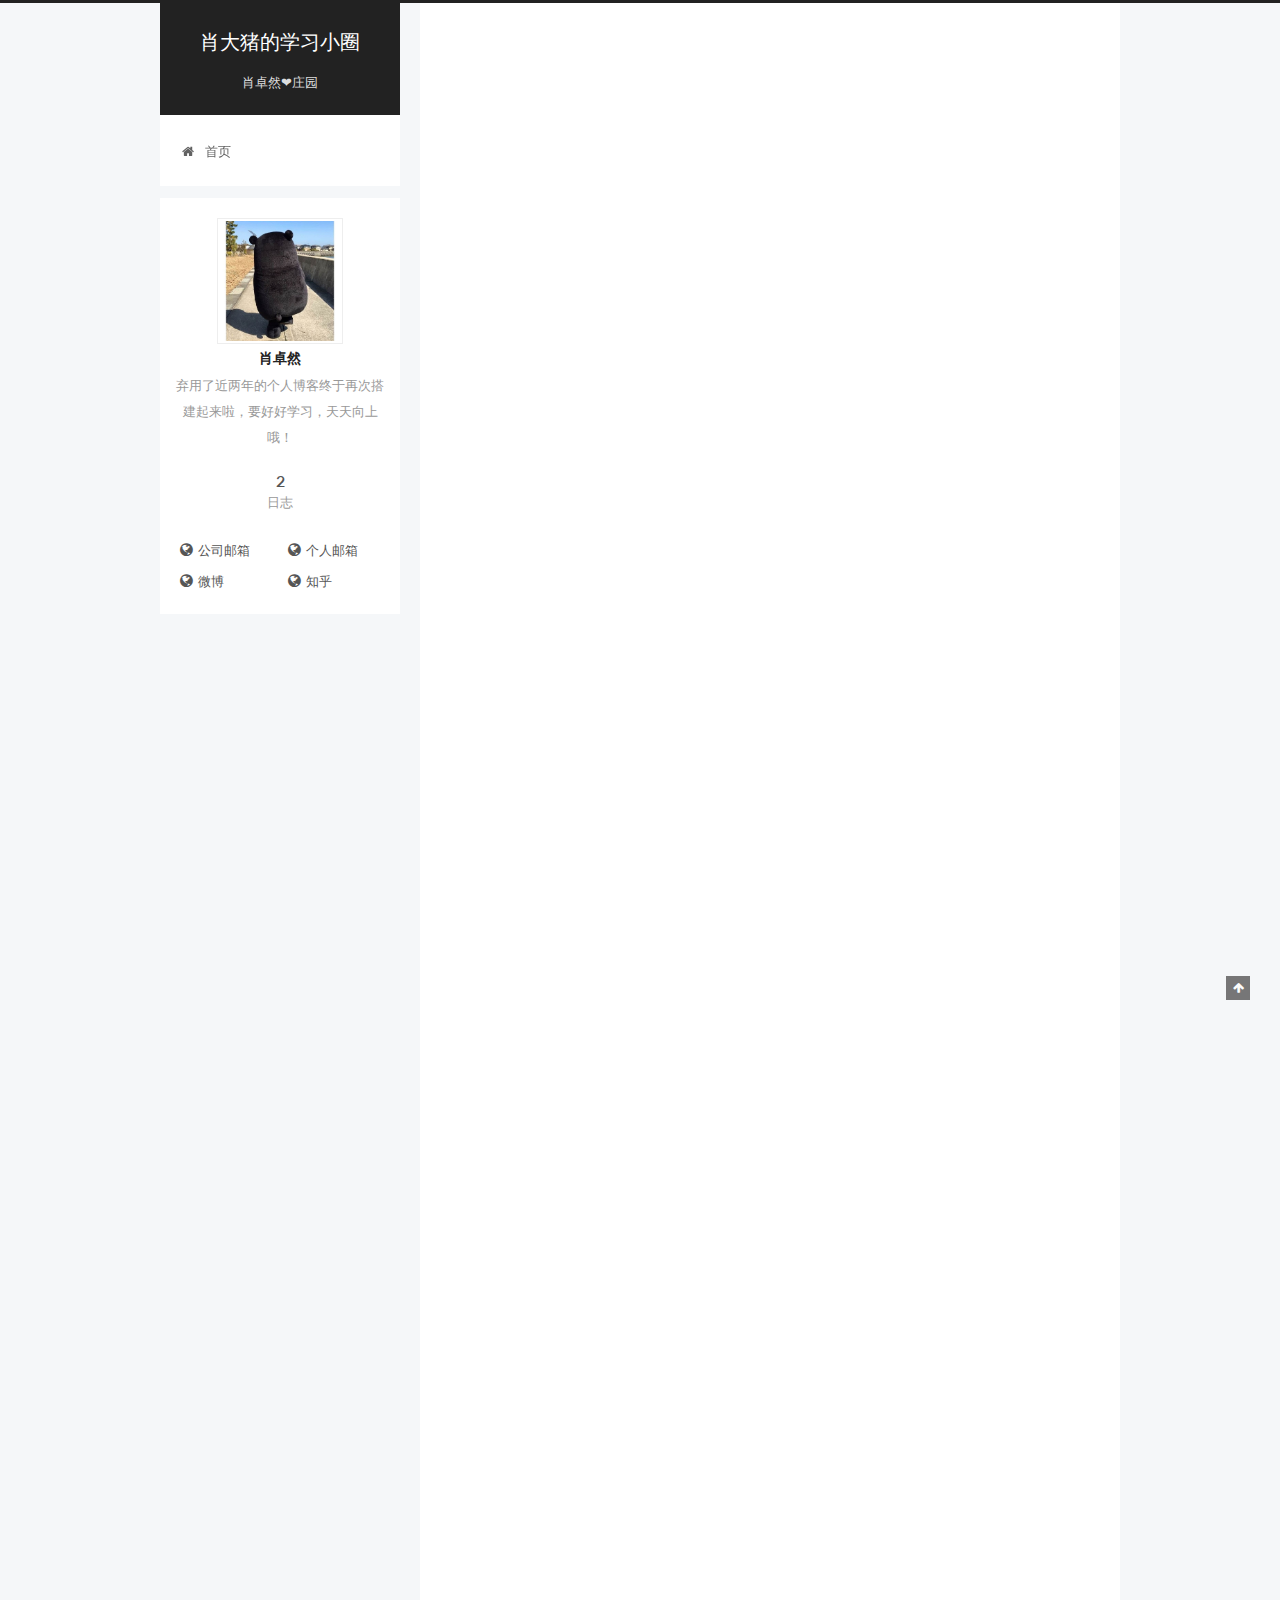
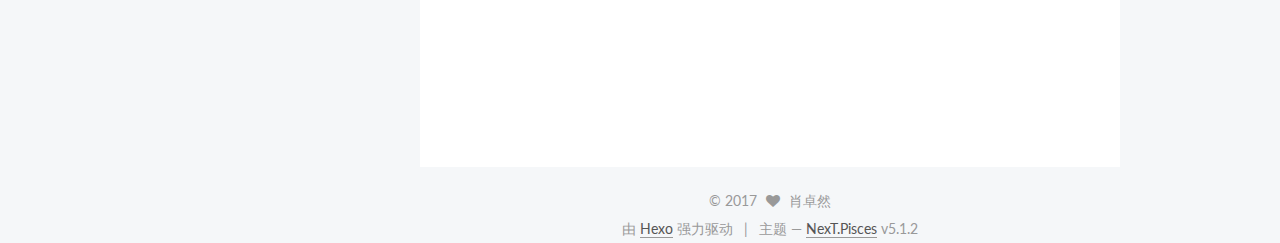
<file: index.html>
<!DOCTYPE html>



  


<html class="theme-next pisces use-motion" lang="zh-Hans">
<head>
  <meta charset="UTF-8"/>
<meta http-equiv="X-UA-Compatible" content="IE=edge" />
<meta name="viewport" content="width=device-width, initial-scale=1, maximum-scale=1"/>
<meta name="theme-color" content="#222">









<meta http-equiv="Cache-Control" content="no-transform" />
<meta http-equiv="Cache-Control" content="no-siteapp" />
















  
  
  <link href="/lib/fancybox/source/jquery.fancybox.css?v=2.1.5" rel="stylesheet" type="text/css" />




  
  
  
  

  
    
    
  

  

  

  

  

  
    
    
    <link href="//fonts.googleapis.com/css?family=Lato:300,300italic,400,400italic,700,700italic&subset=latin,latin-ext" rel="stylesheet" type="text/css">
  






<link href="/lib/font-awesome/css/font-awesome.min.css?v=4.6.2" rel="stylesheet" type="text/css" />

<link href="/css/main.css?v=5.1.2" rel="stylesheet" type="text/css" />


  <meta name="keywords" content="Hexo, NexT" />








  <link rel="shortcut icon" type="image/x-icon" href="/favicon.ico?v=5.1.2" />






<meta name="description" content="弃用了近两年的个人博客终于再次搭建起来啦，要好好学习，天天向上哦！">
<meta property="og:type" content="website">
<meta property="og:title" content="肖大猪的学习小圈">
<meta property="og:url" content="http://www.zrxiao.cn/index.html">
<meta property="og:site_name" content="肖大猪的学习小圈">
<meta property="og:description" content="弃用了近两年的个人博客终于再次搭建起来啦，要好好学习，天天向上哦！">
<meta property="og:locale" content="zh-Hans">
<meta name="twitter:card" content="summary">
<meta name="twitter:title" content="肖大猪的学习小圈">
<meta name="twitter:description" content="弃用了近两年的个人博客终于再次搭建起来啦，要好好学习，天天向上哦！">



<script type="text/javascript" id="hexo.configurations">
  var NexT = window.NexT || {};
  var CONFIG = {
    root: '/',
    scheme: 'Pisces',
    version: '5.1.2',
    sidebar: {"position":"left","display":"post","offset":12,"offset_float":12,"b2t":false,"scrollpercent":false,"onmobile":false},
    fancybox: true,
    tabs: true,
    motion: {"enable":true,"async":false,"transition":{"post_block":"fadeIn","post_header":"slideDownIn","post_body":"slideDownIn","coll_header":"slideLeftIn"}},
    duoshuo: {
      userId: '0',
      author: '博主'
    },
    algolia: {
      applicationID: '',
      apiKey: '',
      indexName: '',
      hits: {"per_page":10},
      labels: {"input_placeholder":"Search for Posts","hits_empty":"We didn't find any results for the search: ${query}","hits_stats":"${hits} results found in ${time} ms"}
    }
  };
</script>



  <link rel="canonical" href="http://www.zrxiao.cn/"/>





  <title>肖大猪的学习小圈</title>
  








</head>

<body itemscope itemtype="http://schema.org/WebPage" lang="zh-Hans">

  
  
    
  

  <div class="container sidebar-position-left 
  page-home">
    <div class="headband"></div>

    <header id="header" class="header" itemscope itemtype="http://schema.org/WPHeader">
      <div class="header-inner"><div class="site-brand-wrapper">
  <div class="site-meta ">
    

    <div class="custom-logo-site-title">
      <a href="/"  class="brand" rel="start">
        <span class="logo-line-before"><i></i></span>
        <span class="site-title">肖大猪的学习小圈</span>
        <span class="logo-line-after"><i></i></span>
      </a>
    </div>
      
        <p class="site-subtitle">肖卓然❤庄园</p>
      
  </div>

  <div class="site-nav-toggle">
    <button>
      <span class="btn-bar"></span>
      <span class="btn-bar"></span>
      <span class="btn-bar"></span>
    </button>
  </div>
</div>

<nav class="site-nav">
  

  
    <ul id="menu" class="menu">
      
        
        <li class="menu-item menu-item-home">
          <a href="/" rel="section">
            
              <i class="menu-item-icon fa fa-fw fa-home"></i> <br />
            
            首页
          </a>
        </li>
      

      
    </ul>
  

  
</nav>



 </div>
    </header>

    <main id="main" class="main">
      <div class="main-inner">
        <div class="content-wrap">
          <div id="content" class="content">
            
  <section id="posts" class="posts-expand">
    
      

  

  
  
  

  <article class="post post-type-normal" itemscope itemtype="http://schema.org/Article">
  
  
  
  <div class="post-block">
    <link itemprop="mainEntityOfPage" href="http://www.zrxiao.cn/2017/09/08/article-title/">

    <span hidden itemprop="author" itemscope itemtype="http://schema.org/Person">
      <meta itemprop="name" content="肖卓然">
      <meta itemprop="description" content="">
      <meta itemprop="image" content="/uploads/avatar.png">
    </span>

    <span hidden itemprop="publisher" itemscope itemtype="http://schema.org/Organization">
      <meta itemprop="name" content="肖大猪的学习小圈">
    </span>

    
      <header class="post-header">

        
        
          <h1 class="post-title" itemprop="name headline">
                
                <a class="post-title-link" href="/2017/09/08/article-title/" itemprop="url">article title</a></h1>
        

        <div class="post-meta">
          <span class="post-time">
            
              <span class="post-meta-item-icon">
                <i class="fa fa-calendar-o"></i>
              </span>
              
                <span class="post-meta-item-text">发表于</span>
              
              <time title="创建于" itemprop="dateCreated datePublished" datetime="2017-09-08T14:08:21+08:00">
                2017-09-08
              </time>
            

            

            
          </span>

          

          
            
          

          
          

          

          

          

        </div>
      </header>
    

    
    
    
    <div class="post-body" itemprop="articleBody">

      
      

      
        
          
            <h3 id="Create-a-new-post"><a href="#Create-a-new-post" class="headerlink" title="Create a new post"></a>Create a new post</h3><figure class="highlight bash"><table><tr><td class="gutter"><pre><div class="line">1</div></pre></td><td class="code"><pre><div class="line">$ hexo new <span class="string">"My New Post"</span></div></pre></td></tr></table></figure>
<p>More info: <a href="https://hexo.io/docs/writing.html" target="_blank" rel="external">Writing</a></p>
<h3 id="Run-server"><a href="#Run-server" class="headerlink" title="Run server"></a>Run server</h3><figure class="highlight bash"><table><tr><td class="gutter"><pre><div class="line">1</div></pre></td><td class="code"><pre><div class="line">$ hexo server</div></pre></td></tr></table></figure>
<p>More info: <a href="https://hexo.io/docs/server.html" target="_blank" rel="external">Server</a></p>
<h3 id="Generate-static-files"><a href="#Generate-static-files" class="headerlink" title="Generate static files"></a>Generate static files</h3><figure class="highlight bash"><table><tr><td class="gutter"><pre><div class="line">1</div></pre></td><td class="code"><pre><div class="line">$ hexo generate</div></pre></td></tr></table></figure>

          
        
      
    </div>
    
    
    

    

    

    

    <footer class="post-footer">
      

      

      

      
      
        <div class="post-eof"></div>
      
    </footer>
  </div>
  
  
  
  </article>


    
      

  

  
  
  

  <article class="post post-type-normal" itemscope itemtype="http://schema.org/Article">
  
  
  
  <div class="post-block">
    <link itemprop="mainEntityOfPage" href="http://www.zrxiao.cn/2017/09/08/hello-world/">

    <span hidden itemprop="author" itemscope itemtype="http://schema.org/Person">
      <meta itemprop="name" content="肖卓然">
      <meta itemprop="description" content="">
      <meta itemprop="image" content="/uploads/avatar.png">
    </span>

    <span hidden itemprop="publisher" itemscope itemtype="http://schema.org/Organization">
      <meta itemprop="name" content="肖大猪的学习小圈">
    </span>

    
      <header class="post-header">

        
        
          <h1 class="post-title" itemprop="name headline">
                
                <a class="post-title-link" href="/2017/09/08/hello-world/" itemprop="url">Hello World</a></h1>
        

        <div class="post-meta">
          <span class="post-time">
            
              <span class="post-meta-item-icon">
                <i class="fa fa-calendar-o"></i>
              </span>
              
                <span class="post-meta-item-text">发表于</span>
              
              <time title="创建于" itemprop="dateCreated datePublished" datetime="2017-09-08T13:53:06+08:00">
                2017-09-08
              </time>
            

            

            
          </span>

          

          
            
          

          
          

          

          

          

        </div>
      </header>
    

    
    
    
    <div class="post-body" itemprop="articleBody">

      
      

      
        
          
            <p>Welcome to <a href="https://hexo.io/" target="_blank" rel="external">Hexo</a>! This is your very first post. Check <a href="https://hexo.io/docs/" target="_blank" rel="external">documentation</a> for more info. If you get any problems when using Hexo, you can find the answer in <a href="https://hexo.io/docs/troubleshooting.html" target="_blank" rel="external">troubleshooting</a> or you can ask me on <a href="https://github.com/hexojs/hexo/issues" target="_blank" rel="external">GitHub</a>.</p>
<h2 id="Quick-Start"><a href="#Quick-Start" class="headerlink" title="Quick Start"></a>Quick Start</h2><h3 id="Create-a-new-post"><a href="#Create-a-new-post" class="headerlink" title="Create a new post"></a>Create a new post</h3><figure class="highlight bash"><table><tr><td class="gutter"><pre><div class="line">1</div></pre></td><td class="code"><pre><div class="line">$ hexo new <span class="string">"My New Post"</span></div></pre></td></tr></table></figure>
<p>More info: <a href="https://hexo.io/docs/writing.html" target="_blank" rel="external">Writing</a></p>
<h3 id="Run-server"><a href="#Run-server" class="headerlink" title="Run server"></a>Run server</h3><figure class="highlight bash"><table><tr><td class="gutter"><pre><div class="line">1</div></pre></td><td class="code"><pre><div class="line">$ hexo server</div></pre></td></tr></table></figure>
<p>More info: <a href="https://hexo.io/docs/server.html" target="_blank" rel="external">Server</a></p>
<h3 id="Generate-static-files"><a href="#Generate-static-files" class="headerlink" title="Generate static files"></a>Generate static files</h3><figure class="highlight bash"><table><tr><td class="gutter"><pre><div class="line">1</div></pre></td><td class="code"><pre><div class="line">$ hexo generate</div></pre></td></tr></table></figure>
<p>More info: <a href="https://hexo.io/docs/generating.html" target="_blank" rel="external">Generating</a></p>
<h3 id="Deploy-to-remote-sites"><a href="#Deploy-to-remote-sites" class="headerlink" title="Deploy to remote sites"></a>Deploy to remote sites</h3><figure class="highlight bash"><table><tr><td class="gutter"><pre><div class="line">1</div></pre></td><td class="code"><pre><div class="line">$ hexo deploy</div></pre></td></tr></table></figure>
<p>More info: <a href="https://hexo.io/docs/deployment.html" target="_blank" rel="external">Deployment</a></p>

          
        
      
    </div>
    
    
    

    

    

    

    <footer class="post-footer">
      

      

      

      
      
        <div class="post-eof"></div>
      
    </footer>
  </div>
  
  
  
  </article>


    
  </section>

  


          </div>
          


          

        </div>
        
          
  
  <div class="sidebar-toggle">
    <div class="sidebar-toggle-line-wrap">
      <span class="sidebar-toggle-line sidebar-toggle-line-first"></span>
      <span class="sidebar-toggle-line sidebar-toggle-line-middle"></span>
      <span class="sidebar-toggle-line sidebar-toggle-line-last"></span>
    </div>
  </div>

  <aside id="sidebar" class="sidebar">
    
    <div class="sidebar-inner">

      

      

      <section class="site-overview sidebar-panel sidebar-panel-active">
        <div class="site-author motion-element" itemprop="author" itemscope itemtype="http://schema.org/Person">
          
            <img class="site-author-image" itemprop="image"
              src="/uploads/avatar.png"
              alt="肖卓然" />
          
            <p class="site-author-name" itemprop="name">肖卓然</p>
            <p class="site-description motion-element" itemprop="description">弃用了近两年的个人博客终于再次搭建起来啦，要好好学习，天天向上哦！</p>
        </div>

        <nav class="site-state motion-element">

          
            <div class="site-state-item site-state-posts">
            
              <a href="/archives">
            
                <span class="site-state-item-count">2</span>
                <span class="site-state-item-name">日志</span>
              </a>
            </div>
          

          

          

        </nav>

        

        <div class="links-of-author motion-element">
          
            
              <span class="links-of-author-item">
                <a href="mailto:xzr11257@htsec.com" target="_blank" title="公司邮箱">
                  
                    <i class="fa fa-fw fa-globe"></i>公司邮箱</a>
              </span>
            
              <span class="links-of-author-item">
                <a href="mailto:zhuoranxiao@foxmail.com" target="_blank" title="个人邮箱">
                  
                    <i class="fa fa-fw fa-globe"></i>个人邮箱</a>
              </span>
            
              <span class="links-of-author-item">
                <a href="http://weibo.com/kyoforever" target="_blank" title="微博">
                  
                    <i class="fa fa-fw fa-globe"></i>微博</a>
              </span>
            
              <span class="links-of-author-item">
                <a href="http://www.zhihu.com/people/xiao-zhuo-ran" target="_blank" title="知乎">
                  
                    <i class="fa fa-fw fa-globe"></i>知乎</a>
              </span>
            
          
        </div>

        
        

        
        

        


      </section>

      

      

    </div>
  </aside>


        
      </div>
    </main>

    <footer id="footer" class="footer">
      <div class="footer-inner">
        <div class="copyright" >
  
  &copy; 
  <span itemprop="copyrightYear">2017</span>
  <span class="with-love">
    <i class="fa fa-heart"></i>
  </span>
  <span class="author" itemprop="copyrightHolder">肖卓然</span>

  
</div>


  <div class="powered-by">由 <a class="theme-link" href="https://hexo.io">Hexo</a> 强力驱动</div>

  <span class="post-meta-divider">|</span>

  <div class="theme-info">主题 &mdash; <a class="theme-link" href="https://github.com/iissnan/hexo-theme-next">NexT.Pisces</a> v5.1.2</div>


        







        
      </div>
    </footer>

    
      <div class="back-to-top">
        <i class="fa fa-arrow-up"></i>
        
      </div>
    

  </div>

  

<script type="text/javascript">
  if (Object.prototype.toString.call(window.Promise) !== '[object Function]') {
    window.Promise = null;
  }
</script>









  












  
  <script type="text/javascript" src="/lib/jquery/index.js?v=2.1.3"></script>

  
  <script type="text/javascript" src="/lib/fastclick/lib/fastclick.min.js?v=1.0.6"></script>

  
  <script type="text/javascript" src="/lib/jquery_lazyload/jquery.lazyload.js?v=1.9.7"></script>

  
  <script type="text/javascript" src="/lib/velocity/velocity.min.js?v=1.2.1"></script>

  
  <script type="text/javascript" src="/lib/velocity/velocity.ui.min.js?v=1.2.1"></script>

  
  <script type="text/javascript" src="/lib/fancybox/source/jquery.fancybox.pack.js?v=2.1.5"></script>


  


  <script type="text/javascript" src="/js/src/utils.js?v=5.1.2"></script>

  <script type="text/javascript" src="/js/src/motion.js?v=5.1.2"></script>



  
  


  <script type="text/javascript" src="/js/src/affix.js?v=5.1.2"></script>

  <script type="text/javascript" src="/js/src/schemes/pisces.js?v=5.1.2"></script>



  <script type="text/javascript" src="/js/src/scrollspy.js?v=5.1.2"></script>
<script type="text/javascript" src="/js/src/post-details.js?v=5.1.2"></script>


  

  


  <script type="text/javascript" src="/js/src/bootstrap.js?v=5.1.2"></script>



  


  




	





  





  








  





  

  

  

  

  

  

</body>
</html>
</file>
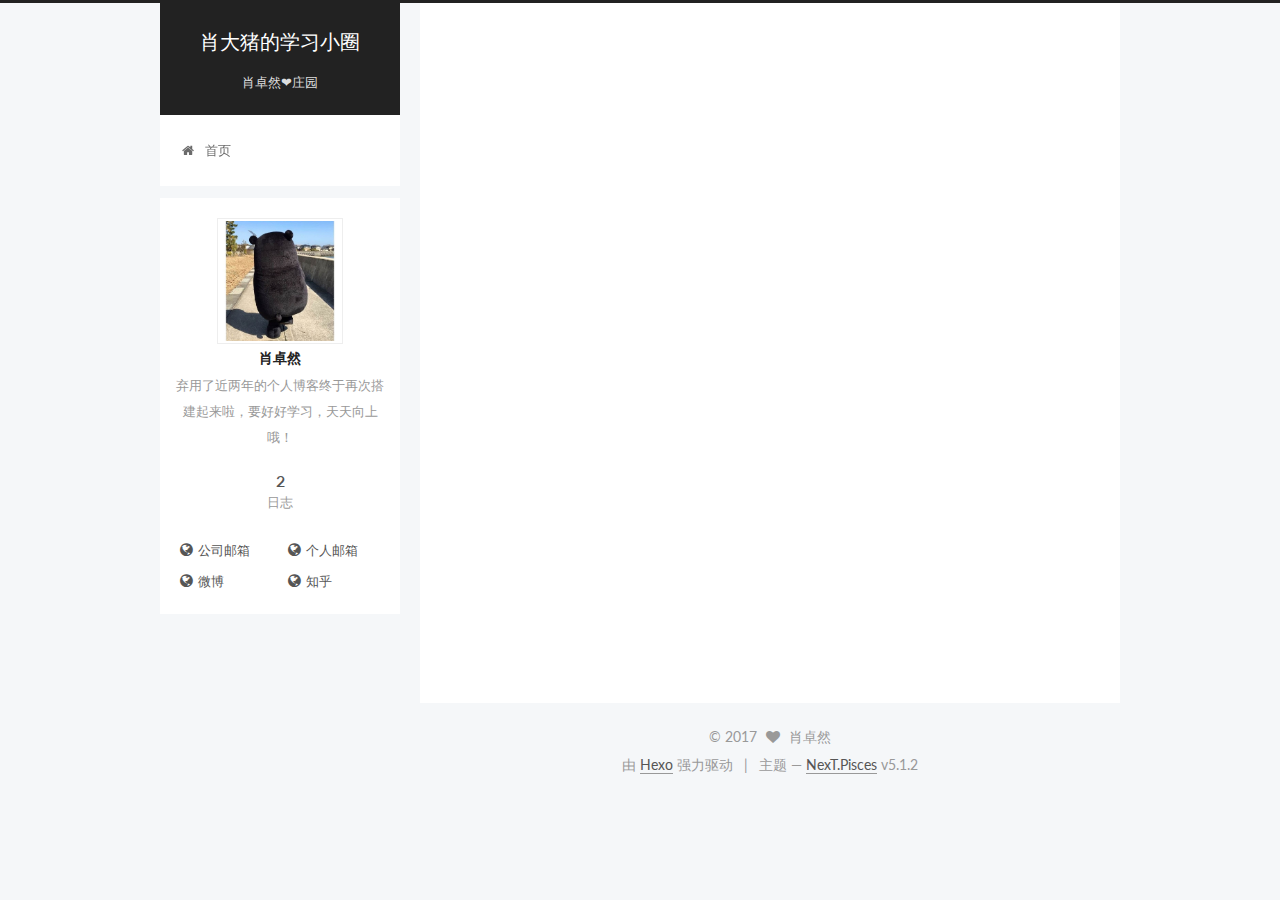
<file: archives/index.html>
<!DOCTYPE html>



  


<html class="theme-next pisces use-motion" lang="zh-Hans">
<head>
  <meta charset="UTF-8"/>
<meta http-equiv="X-UA-Compatible" content="IE=edge" />
<meta name="viewport" content="width=device-width, initial-scale=1, maximum-scale=1"/>
<meta name="theme-color" content="#222">









<meta http-equiv="Cache-Control" content="no-transform" />
<meta http-equiv="Cache-Control" content="no-siteapp" />
















  
  
  <link href="/lib/fancybox/source/jquery.fancybox.css?v=2.1.5" rel="stylesheet" type="text/css" />




  
  
  
  

  
    
    
  

  

  

  

  

  
    
    
    <link href="//fonts.googleapis.com/css?family=Lato:300,300italic,400,400italic,700,700italic&subset=latin,latin-ext" rel="stylesheet" type="text/css">
  






<link href="/lib/font-awesome/css/font-awesome.min.css?v=4.6.2" rel="stylesheet" type="text/css" />

<link href="/css/main.css?v=5.1.2" rel="stylesheet" type="text/css" />


  <meta name="keywords" content="Hexo, NexT" />








  <link rel="shortcut icon" type="image/x-icon" href="/favicon.ico?v=5.1.2" />






<meta name="description" content="弃用了近两年的个人博客终于再次搭建起来啦，要好好学习，天天向上哦！">
<meta property="og:type" content="website">
<meta property="og:title" content="肖大猪的学习小圈">
<meta property="og:url" content="http://www.zrxiao.cn/archives/index.html">
<meta property="og:site_name" content="肖大猪的学习小圈">
<meta property="og:description" content="弃用了近两年的个人博客终于再次搭建起来啦，要好好学习，天天向上哦！">
<meta property="og:locale" content="zh-Hans">
<meta name="twitter:card" content="summary">
<meta name="twitter:title" content="肖大猪的学习小圈">
<meta name="twitter:description" content="弃用了近两年的个人博客终于再次搭建起来啦，要好好学习，天天向上哦！">



<script type="text/javascript" id="hexo.configurations">
  var NexT = window.NexT || {};
  var CONFIG = {
    root: '/',
    scheme: 'Pisces',
    version: '5.1.2',
    sidebar: {"position":"left","display":"post","offset":12,"offset_float":12,"b2t":false,"scrollpercent":false,"onmobile":false},
    fancybox: true,
    tabs: true,
    motion: {"enable":true,"async":false,"transition":{"post_block":"fadeIn","post_header":"slideDownIn","post_body":"slideDownIn","coll_header":"slideLeftIn"}},
    duoshuo: {
      userId: '0',
      author: '博主'
    },
    algolia: {
      applicationID: '',
      apiKey: '',
      indexName: '',
      hits: {"per_page":10},
      labels: {"input_placeholder":"Search for Posts","hits_empty":"We didn't find any results for the search: ${query}","hits_stats":"${hits} results found in ${time} ms"}
    }
  };
</script>



  <link rel="canonical" href="http://www.zrxiao.cn/archives/"/>





  <title>归档 | 肖大猪的学习小圈</title>
  








</head>

<body itemscope itemtype="http://schema.org/WebPage" lang="zh-Hans">

  
  
    
  

  <div class="container sidebar-position-left page-archive">
    <div class="headband"></div>

    <header id="header" class="header" itemscope itemtype="http://schema.org/WPHeader">
      <div class="header-inner"><div class="site-brand-wrapper">
  <div class="site-meta ">
    

    <div class="custom-logo-site-title">
      <a href="/"  class="brand" rel="start">
        <span class="logo-line-before"><i></i></span>
        <span class="site-title">肖大猪的学习小圈</span>
        <span class="logo-line-after"><i></i></span>
      </a>
    </div>
      
        <p class="site-subtitle">肖卓然❤庄园</p>
      
  </div>

  <div class="site-nav-toggle">
    <button>
      <span class="btn-bar"></span>
      <span class="btn-bar"></span>
      <span class="btn-bar"></span>
    </button>
  </div>
</div>

<nav class="site-nav">
  

  
    <ul id="menu" class="menu">
      
        
        <li class="menu-item menu-item-home">
          <a href="/" rel="section">
            
              <i class="menu-item-icon fa fa-fw fa-home"></i> <br />
            
            首页
          </a>
        </li>
      

      
    </ul>
  

  
</nav>



 </div>
    </header>

    <main id="main" class="main">
      <div class="main-inner">
        <div class="content-wrap">
          <div id="content" class="content">
            

  
  
  
  <div class="post-block archive">
    <div id="posts" class="posts-collapse">
      <span class="archive-move-on"></span>

      <span class="archive-page-counter">
        
        
        
          
        
        嗯..! 目前共计 2 篇日志。 继续努力。
      </span>

      

        
        
        

        
          
          <div class="collection-title">
            <h1 class="archive-year" id="archive-year-2017">2017</h1>
          </div>
        
        

        

  <article class="post post-type-normal" itemscope itemtype="http://schema.org/Article">
    <header class="post-header">

      <h2 class="post-title">
        
            <a class="post-title-link" href="/2017/09/08/article-title/" itemprop="url">
              
                <span itemprop="name">article title</span>
              
            </a>
        
      </h2>

      <div class="post-meta">
        <time class="post-time" itemprop="dateCreated"
              datetime="2017-09-08T14:08:21+08:00"
              content="2017-09-08" >
          09-08
        </time>
      </div>

    </header>
  </article>



      

        
        
        

        
        

        

  <article class="post post-type-normal" itemscope itemtype="http://schema.org/Article">
    <header class="post-header">

      <h2 class="post-title">
        
            <a class="post-title-link" href="/2017/09/08/hello-world/" itemprop="url">
              
                <span itemprop="name">Hello World</span>
              
            </a>
        
      </h2>

      <div class="post-meta">
        <time class="post-time" itemprop="dateCreated"
              datetime="2017-09-08T13:53:06+08:00"
              content="2017-09-08" >
          09-08
        </time>
      </div>

    </header>
  </article>



      

    </div>
  </div>
  
  
  

  



          </div>
          


          

        </div>
        
          
  
  <div class="sidebar-toggle">
    <div class="sidebar-toggle-line-wrap">
      <span class="sidebar-toggle-line sidebar-toggle-line-first"></span>
      <span class="sidebar-toggle-line sidebar-toggle-line-middle"></span>
      <span class="sidebar-toggle-line sidebar-toggle-line-last"></span>
    </div>
  </div>

  <aside id="sidebar" class="sidebar">
    
    <div class="sidebar-inner">

      

      

      <section class="site-overview sidebar-panel sidebar-panel-active">
        <div class="site-author motion-element" itemprop="author" itemscope itemtype="http://schema.org/Person">
          
            <img class="site-author-image" itemprop="image"
              src="/uploads/avatar.png"
              alt="肖卓然" />
          
            <p class="site-author-name" itemprop="name">肖卓然</p>
            <p class="site-description motion-element" itemprop="description">弃用了近两年的个人博客终于再次搭建起来啦，要好好学习，天天向上哦！</p>
        </div>

        <nav class="site-state motion-element">

          
            <div class="site-state-item site-state-posts">
            
              <a href="/archives">
            
                <span class="site-state-item-count">2</span>
                <span class="site-state-item-name">日志</span>
              </a>
            </div>
          

          

          

        </nav>

        

        <div class="links-of-author motion-element">
          
            
              <span class="links-of-author-item">
                <a href="mailto:xzr11257@htsec.com" target="_blank" title="公司邮箱">
                  
                    <i class="fa fa-fw fa-globe"></i>公司邮箱</a>
              </span>
            
              <span class="links-of-author-item">
                <a href="mailto:zhuoranxiao@foxmail.com" target="_blank" title="个人邮箱">
                  
                    <i class="fa fa-fw fa-globe"></i>个人邮箱</a>
              </span>
            
              <span class="links-of-author-item">
                <a href="http://weibo.com/kyoforever" target="_blank" title="微博">
                  
                    <i class="fa fa-fw fa-globe"></i>微博</a>
              </span>
            
              <span class="links-of-author-item">
                <a href="http://www.zhihu.com/people/xiao-zhuo-ran" target="_blank" title="知乎">
                  
                    <i class="fa fa-fw fa-globe"></i>知乎</a>
              </span>
            
          
        </div>

        
        

        
        

        


      </section>

      

      

    </div>
  </aside>


        
      </div>
    </main>

    <footer id="footer" class="footer">
      <div class="footer-inner">
        <div class="copyright" >
  
  &copy; 
  <span itemprop="copyrightYear">2017</span>
  <span class="with-love">
    <i class="fa fa-heart"></i>
  </span>
  <span class="author" itemprop="copyrightHolder">肖卓然</span>

  
</div>


  <div class="powered-by">由 <a class="theme-link" href="https://hexo.io">Hexo</a> 强力驱动</div>

  <span class="post-meta-divider">|</span>

  <div class="theme-info">主题 &mdash; <a class="theme-link" href="https://github.com/iissnan/hexo-theme-next">NexT.Pisces</a> v5.1.2</div>


        







        
      </div>
    </footer>

    
      <div class="back-to-top">
        <i class="fa fa-arrow-up"></i>
        
      </div>
    

  </div>

  

<script type="text/javascript">
  if (Object.prototype.toString.call(window.Promise) !== '[object Function]') {
    window.Promise = null;
  }
</script>









  












  
  <script type="text/javascript" src="/lib/jquery/index.js?v=2.1.3"></script>

  
  <script type="text/javascript" src="/lib/fastclick/lib/fastclick.min.js?v=1.0.6"></script>

  
  <script type="text/javascript" src="/lib/jquery_lazyload/jquery.lazyload.js?v=1.9.7"></script>

  
  <script type="text/javascript" src="/lib/velocity/velocity.min.js?v=1.2.1"></script>

  
  <script type="text/javascript" src="/lib/velocity/velocity.ui.min.js?v=1.2.1"></script>

  
  <script type="text/javascript" src="/lib/fancybox/source/jquery.fancybox.pack.js?v=2.1.5"></script>


  


  <script type="text/javascript" src="/js/src/utils.js?v=5.1.2"></script>

  <script type="text/javascript" src="/js/src/motion.js?v=5.1.2"></script>



  
  


  <script type="text/javascript" src="/js/src/affix.js?v=5.1.2"></script>

  <script type="text/javascript" src="/js/src/schemes/pisces.js?v=5.1.2"></script>



  <script type="text/javascript" src="/js/src/scrollspy.js?v=5.1.2"></script>
<script type="text/javascript" src="/js/src/post-details.js?v=5.1.2"></script>


  

  


  <script type="text/javascript" src="/js/src/bootstrap.js?v=5.1.2"></script>



  


  




	





  





  








  





  

  

  

  

  

  

</body>
</html>
</file>
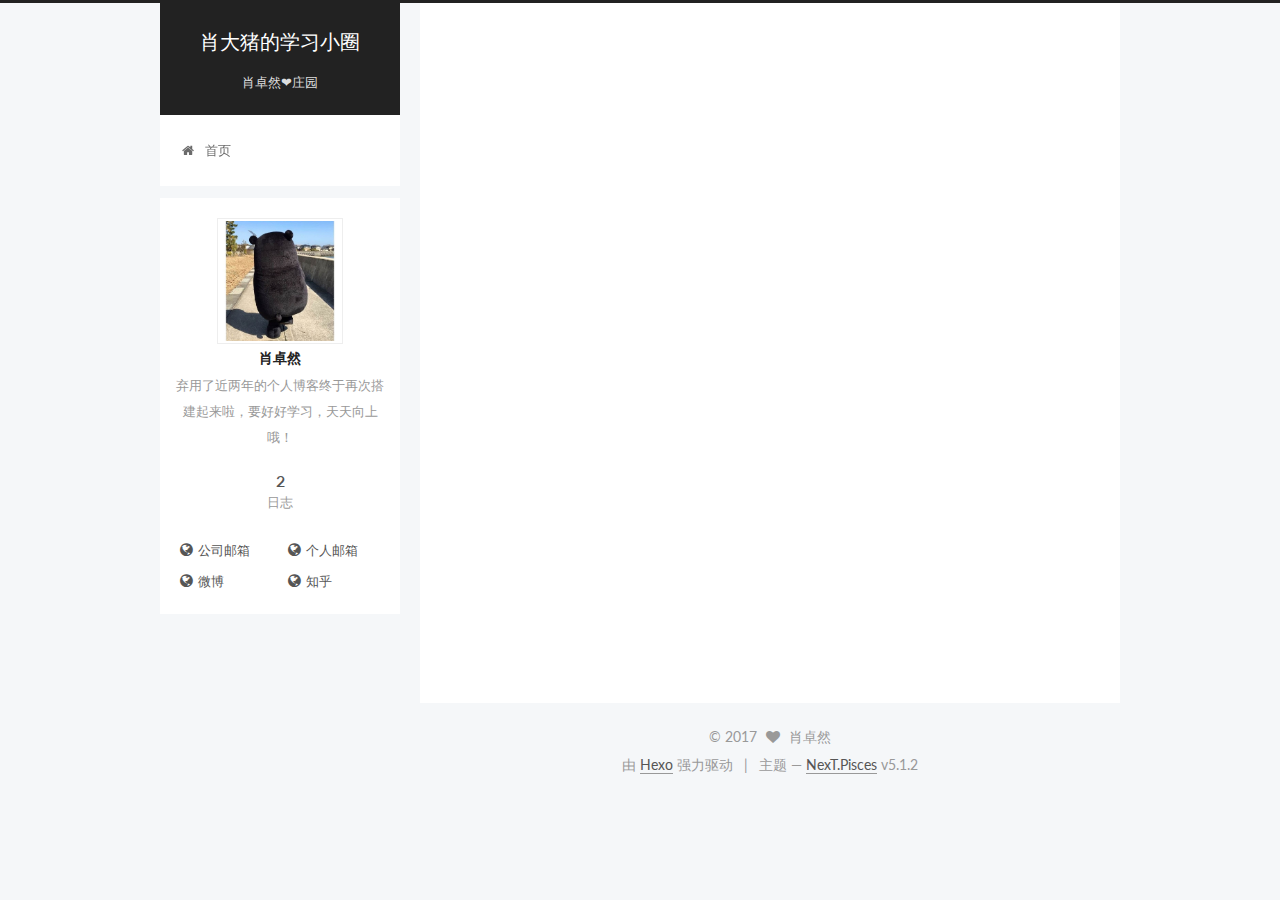
<file: archives/2017/index.html>
<!DOCTYPE html>



  


<html class="theme-next pisces use-motion" lang="zh-Hans">
<head>
  <meta charset="UTF-8"/>
<meta http-equiv="X-UA-Compatible" content="IE=edge" />
<meta name="viewport" content="width=device-width, initial-scale=1, maximum-scale=1"/>
<meta name="theme-color" content="#222">









<meta http-equiv="Cache-Control" content="no-transform" />
<meta http-equiv="Cache-Control" content="no-siteapp" />
















  
  
  <link href="/lib/fancybox/source/jquery.fancybox.css?v=2.1.5" rel="stylesheet" type="text/css" />




  
  
  
  

  
    
    
  

  

  

  

  

  
    
    
    <link href="//fonts.googleapis.com/css?family=Lato:300,300italic,400,400italic,700,700italic&subset=latin,latin-ext" rel="stylesheet" type="text/css">
  






<link href="/lib/font-awesome/css/font-awesome.min.css?v=4.6.2" rel="stylesheet" type="text/css" />

<link href="/css/main.css?v=5.1.2" rel="stylesheet" type="text/css" />


  <meta name="keywords" content="Hexo, NexT" />








  <link rel="shortcut icon" type="image/x-icon" href="/favicon.ico?v=5.1.2" />






<meta name="description" content="弃用了近两年的个人博客终于再次搭建起来啦，要好好学习，天天向上哦！">
<meta property="og:type" content="website">
<meta property="og:title" content="肖大猪的学习小圈">
<meta property="og:url" content="http://www.zrxiao.cn/archives/2017/index.html">
<meta property="og:site_name" content="肖大猪的学习小圈">
<meta property="og:description" content="弃用了近两年的个人博客终于再次搭建起来啦，要好好学习，天天向上哦！">
<meta property="og:locale" content="zh-Hans">
<meta name="twitter:card" content="summary">
<meta name="twitter:title" content="肖大猪的学习小圈">
<meta name="twitter:description" content="弃用了近两年的个人博客终于再次搭建起来啦，要好好学习，天天向上哦！">



<script type="text/javascript" id="hexo.configurations">
  var NexT = window.NexT || {};
  var CONFIG = {
    root: '/',
    scheme: 'Pisces',
    version: '5.1.2',
    sidebar: {"position":"left","display":"post","offset":12,"offset_float":12,"b2t":false,"scrollpercent":false,"onmobile":false},
    fancybox: true,
    tabs: true,
    motion: {"enable":true,"async":false,"transition":{"post_block":"fadeIn","post_header":"slideDownIn","post_body":"slideDownIn","coll_header":"slideLeftIn"}},
    duoshuo: {
      userId: '0',
      author: '博主'
    },
    algolia: {
      applicationID: '',
      apiKey: '',
      indexName: '',
      hits: {"per_page":10},
      labels: {"input_placeholder":"Search for Posts","hits_empty":"We didn't find any results for the search: ${query}","hits_stats":"${hits} results found in ${time} ms"}
    }
  };
</script>



  <link rel="canonical" href="http://www.zrxiao.cn/archives/2017/"/>





  <title>归档 | 肖大猪的学习小圈</title>
  








</head>

<body itemscope itemtype="http://schema.org/WebPage" lang="zh-Hans">

  
  
    
  

  <div class="container sidebar-position-left page-archive">
    <div class="headband"></div>

    <header id="header" class="header" itemscope itemtype="http://schema.org/WPHeader">
      <div class="header-inner"><div class="site-brand-wrapper">
  <div class="site-meta ">
    

    <div class="custom-logo-site-title">
      <a href="/"  class="brand" rel="start">
        <span class="logo-line-before"><i></i></span>
        <span class="site-title">肖大猪的学习小圈</span>
        <span class="logo-line-after"><i></i></span>
      </a>
    </div>
      
        <p class="site-subtitle">肖卓然❤庄园</p>
      
  </div>

  <div class="site-nav-toggle">
    <button>
      <span class="btn-bar"></span>
      <span class="btn-bar"></span>
      <span class="btn-bar"></span>
    </button>
  </div>
</div>

<nav class="site-nav">
  

  
    <ul id="menu" class="menu">
      
        
        <li class="menu-item menu-item-home">
          <a href="/" rel="section">
            
              <i class="menu-item-icon fa fa-fw fa-home"></i> <br />
            
            首页
          </a>
        </li>
      

      
    </ul>
  

  
</nav>



 </div>
    </header>

    <main id="main" class="main">
      <div class="main-inner">
        <div class="content-wrap">
          <div id="content" class="content">
            

  
  
  
  <div class="post-block archive">
    <div id="posts" class="posts-collapse">
      <span class="archive-move-on"></span>

      <span class="archive-page-counter">
        
        
        
          
        
        嗯..! 目前共计 2 篇日志。 继续努力。
      </span>

      

        
        
        

        
          
          <div class="collection-title">
            <h1 class="archive-year" id="archive-year-2017">2017</h1>
          </div>
        
        

        

  <article class="post post-type-normal" itemscope itemtype="http://schema.org/Article">
    <header class="post-header">

      <h2 class="post-title">
        
            <a class="post-title-link" href="/2017/09/08/article-title/" itemprop="url">
              
                <span itemprop="name">article title</span>
              
            </a>
        
      </h2>

      <div class="post-meta">
        <time class="post-time" itemprop="dateCreated"
              datetime="2017-09-08T14:08:21+08:00"
              content="2017-09-08" >
          09-08
        </time>
      </div>

    </header>
  </article>



      

        
        
        

        
        

        

  <article class="post post-type-normal" itemscope itemtype="http://schema.org/Article">
    <header class="post-header">

      <h2 class="post-title">
        
            <a class="post-title-link" href="/2017/09/08/hello-world/" itemprop="url">
              
                <span itemprop="name">Hello World</span>
              
            </a>
        
      </h2>

      <div class="post-meta">
        <time class="post-time" itemprop="dateCreated"
              datetime="2017-09-08T13:53:06+08:00"
              content="2017-09-08" >
          09-08
        </time>
      </div>

    </header>
  </article>



      

    </div>
  </div>
  
  
  

  



          </div>
          


          

        </div>
        
          
  
  <div class="sidebar-toggle">
    <div class="sidebar-toggle-line-wrap">
      <span class="sidebar-toggle-line sidebar-toggle-line-first"></span>
      <span class="sidebar-toggle-line sidebar-toggle-line-middle"></span>
      <span class="sidebar-toggle-line sidebar-toggle-line-last"></span>
    </div>
  </div>

  <aside id="sidebar" class="sidebar">
    
    <div class="sidebar-inner">

      

      

      <section class="site-overview sidebar-panel sidebar-panel-active">
        <div class="site-author motion-element" itemprop="author" itemscope itemtype="http://schema.org/Person">
          
            <img class="site-author-image" itemprop="image"
              src="/uploads/avatar.png"
              alt="肖卓然" />
          
            <p class="site-author-name" itemprop="name">肖卓然</p>
            <p class="site-description motion-element" itemprop="description">弃用了近两年的个人博客终于再次搭建起来啦，要好好学习，天天向上哦！</p>
        </div>

        <nav class="site-state motion-element">

          
            <div class="site-state-item site-state-posts">
            
              <a href="/archives">
            
                <span class="site-state-item-count">2</span>
                <span class="site-state-item-name">日志</span>
              </a>
            </div>
          

          

          

        </nav>

        

        <div class="links-of-author motion-element">
          
            
              <span class="links-of-author-item">
                <a href="mailto:xzr11257@htsec.com" target="_blank" title="公司邮箱">
                  
                    <i class="fa fa-fw fa-globe"></i>公司邮箱</a>
              </span>
            
              <span class="links-of-author-item">
                <a href="mailto:zhuoranxiao@foxmail.com" target="_blank" title="个人邮箱">
                  
                    <i class="fa fa-fw fa-globe"></i>个人邮箱</a>
              </span>
            
              <span class="links-of-author-item">
                <a href="http://weibo.com/kyoforever" target="_blank" title="微博">
                  
                    <i class="fa fa-fw fa-globe"></i>微博</a>
              </span>
            
              <span class="links-of-author-item">
                <a href="http://www.zhihu.com/people/xiao-zhuo-ran" target="_blank" title="知乎">
                  
                    <i class="fa fa-fw fa-globe"></i>知乎</a>
              </span>
            
          
        </div>

        
        

        
        

        


      </section>

      

      

    </div>
  </aside>


        
      </div>
    </main>

    <footer id="footer" class="footer">
      <div class="footer-inner">
        <div class="copyright" >
  
  &copy; 
  <span itemprop="copyrightYear">2017</span>
  <span class="with-love">
    <i class="fa fa-heart"></i>
  </span>
  <span class="author" itemprop="copyrightHolder">肖卓然</span>

  
</div>


  <div class="powered-by">由 <a class="theme-link" href="https://hexo.io">Hexo</a> 强力驱动</div>

  <span class="post-meta-divider">|</span>

  <div class="theme-info">主题 &mdash; <a class="theme-link" href="https://github.com/iissnan/hexo-theme-next">NexT.Pisces</a> v5.1.2</div>


        







        
      </div>
    </footer>

    
      <div class="back-to-top">
        <i class="fa fa-arrow-up"></i>
        
      </div>
    

  </div>

  

<script type="text/javascript">
  if (Object.prototype.toString.call(window.Promise) !== '[object Function]') {
    window.Promise = null;
  }
</script>









  












  
  <script type="text/javascript" src="/lib/jquery/index.js?v=2.1.3"></script>

  
  <script type="text/javascript" src="/lib/fastclick/lib/fastclick.min.js?v=1.0.6"></script>

  
  <script type="text/javascript" src="/lib/jquery_lazyload/jquery.lazyload.js?v=1.9.7"></script>

  
  <script type="text/javascript" src="/lib/velocity/velocity.min.js?v=1.2.1"></script>

  
  <script type="text/javascript" src="/lib/velocity/velocity.ui.min.js?v=1.2.1"></script>

  
  <script type="text/javascript" src="/lib/fancybox/source/jquery.fancybox.pack.js?v=2.1.5"></script>


  


  <script type="text/javascript" src="/js/src/utils.js?v=5.1.2"></script>

  <script type="text/javascript" src="/js/src/motion.js?v=5.1.2"></script>



  
  


  <script type="text/javascript" src="/js/src/affix.js?v=5.1.2"></script>

  <script type="text/javascript" src="/js/src/schemes/pisces.js?v=5.1.2"></script>



  <script type="text/javascript" src="/js/src/scrollspy.js?v=5.1.2"></script>
<script type="text/javascript" src="/js/src/post-details.js?v=5.1.2"></script>


  

  


  <script type="text/javascript" src="/js/src/bootstrap.js?v=5.1.2"></script>



  


  




	





  





  








  





  

  

  

  

  

  

</body>
</html>
</file>
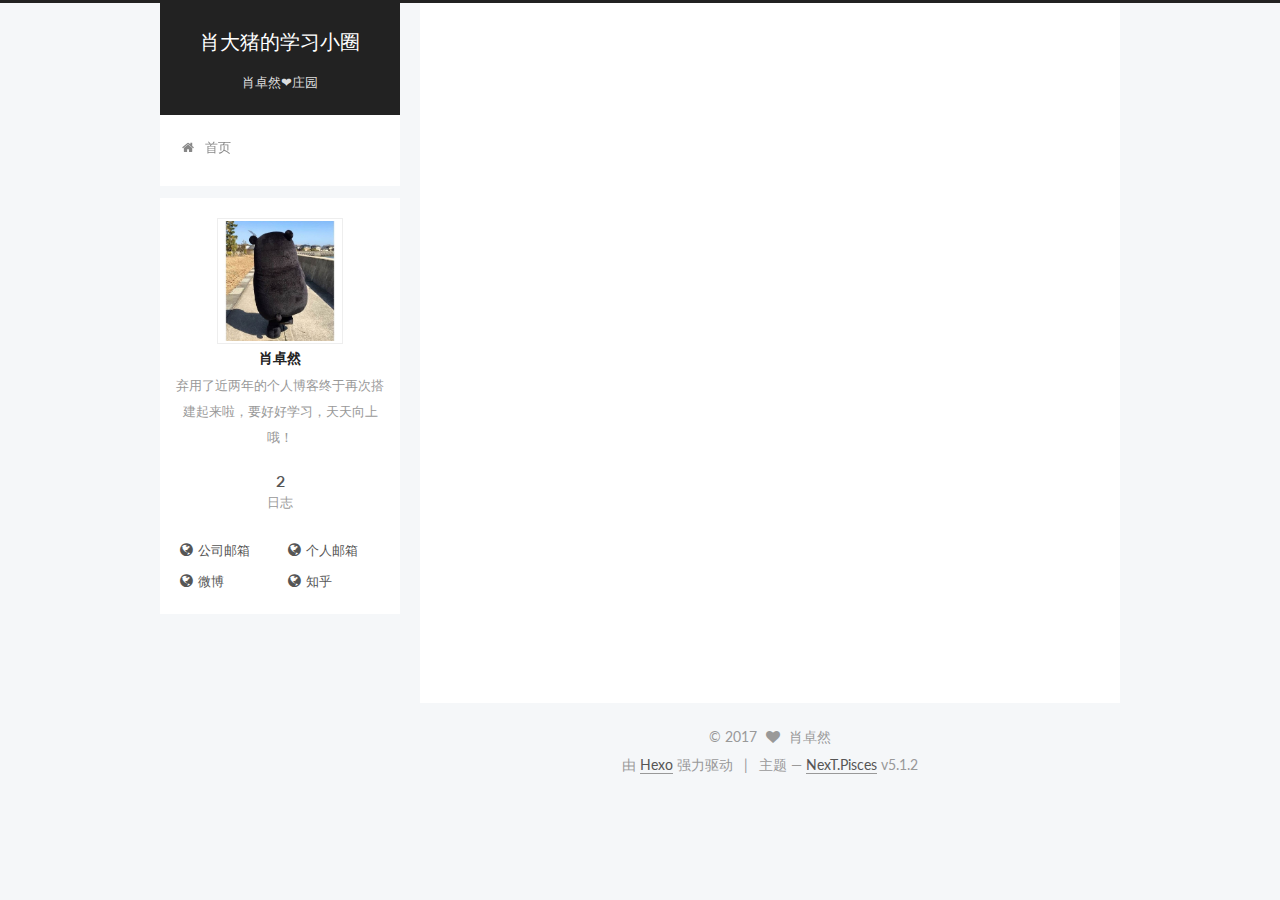
<file: archives/2017/09/index.html>
<!DOCTYPE html>



  


<html class="theme-next pisces use-motion" lang="zh-Hans">
<head>
  <meta charset="UTF-8"/>
<meta http-equiv="X-UA-Compatible" content="IE=edge" />
<meta name="viewport" content="width=device-width, initial-scale=1, maximum-scale=1"/>
<meta name="theme-color" content="#222">









<meta http-equiv="Cache-Control" content="no-transform" />
<meta http-equiv="Cache-Control" content="no-siteapp" />
















  
  
  <link href="/lib/fancybox/source/jquery.fancybox.css?v=2.1.5" rel="stylesheet" type="text/css" />




  
  
  
  

  
    
    
  

  

  

  

  

  
    
    
    <link href="//fonts.googleapis.com/css?family=Lato:300,300italic,400,400italic,700,700italic&subset=latin,latin-ext" rel="stylesheet" type="text/css">
  






<link href="/lib/font-awesome/css/font-awesome.min.css?v=4.6.2" rel="stylesheet" type="text/css" />

<link href="/css/main.css?v=5.1.2" rel="stylesheet" type="text/css" />


  <meta name="keywords" content="Hexo, NexT" />








  <link rel="shortcut icon" type="image/x-icon" href="/favicon.ico?v=5.1.2" />






<meta name="description" content="弃用了近两年的个人博客终于再次搭建起来啦，要好好学习，天天向上哦！">
<meta property="og:type" content="website">
<meta property="og:title" content="肖大猪的学习小圈">
<meta property="og:url" content="http://www.zrxiao.cn/archives/2017/09/index.html">
<meta property="og:site_name" content="肖大猪的学习小圈">
<meta property="og:description" content="弃用了近两年的个人博客终于再次搭建起来啦，要好好学习，天天向上哦！">
<meta property="og:locale" content="zh-Hans">
<meta name="twitter:card" content="summary">
<meta name="twitter:title" content="肖大猪的学习小圈">
<meta name="twitter:description" content="弃用了近两年的个人博客终于再次搭建起来啦，要好好学习，天天向上哦！">



<script type="text/javascript" id="hexo.configurations">
  var NexT = window.NexT || {};
  var CONFIG = {
    root: '/',
    scheme: 'Pisces',
    version: '5.1.2',
    sidebar: {"position":"left","display":"post","offset":12,"offset_float":12,"b2t":false,"scrollpercent":false,"onmobile":false},
    fancybox: true,
    tabs: true,
    motion: {"enable":true,"async":false,"transition":{"post_block":"fadeIn","post_header":"slideDownIn","post_body":"slideDownIn","coll_header":"slideLeftIn"}},
    duoshuo: {
      userId: '0',
      author: '博主'
    },
    algolia: {
      applicationID: '',
      apiKey: '',
      indexName: '',
      hits: {"per_page":10},
      labels: {"input_placeholder":"Search for Posts","hits_empty":"We didn't find any results for the search: ${query}","hits_stats":"${hits} results found in ${time} ms"}
    }
  };
</script>



  <link rel="canonical" href="http://www.zrxiao.cn/archives/2017/09/"/>





  <title>归档 | 肖大猪的学习小圈</title>
  








</head>

<body itemscope itemtype="http://schema.org/WebPage" lang="zh-Hans">

  
  
    
  

  <div class="container sidebar-position-left page-archive">
    <div class="headband"></div>

    <header id="header" class="header" itemscope itemtype="http://schema.org/WPHeader">
      <div class="header-inner"><div class="site-brand-wrapper">
  <div class="site-meta ">
    

    <div class="custom-logo-site-title">
      <a href="/"  class="brand" rel="start">
        <span class="logo-line-before"><i></i></span>
        <span class="site-title">肖大猪的学习小圈</span>
        <span class="logo-line-after"><i></i></span>
      </a>
    </div>
      
        <p class="site-subtitle">肖卓然❤庄园</p>
      
  </div>

  <div class="site-nav-toggle">
    <button>
      <span class="btn-bar"></span>
      <span class="btn-bar"></span>
      <span class="btn-bar"></span>
    </button>
  </div>
</div>

<nav class="site-nav">
  

  
    <ul id="menu" class="menu">
      
        
        <li class="menu-item menu-item-home">
          <a href="/" rel="section">
            
              <i class="menu-item-icon fa fa-fw fa-home"></i> <br />
            
            首页
          </a>
        </li>
      

      
    </ul>
  

  
</nav>



 </div>
    </header>

    <main id="main" class="main">
      <div class="main-inner">
        <div class="content-wrap">
          <div id="content" class="content">
            

  
  
  
  <div class="post-block archive">
    <div id="posts" class="posts-collapse">
      <span class="archive-move-on"></span>

      <span class="archive-page-counter">
        
        
        
          
        
        嗯..! 目前共计 2 篇日志。 继续努力。
      </span>

      

        
        
        

        
          
          <div class="collection-title">
            <h1 class="archive-year" id="archive-year-2017">2017</h1>
          </div>
        
        

        

  <article class="post post-type-normal" itemscope itemtype="http://schema.org/Article">
    <header class="post-header">

      <h2 class="post-title">
        
            <a class="post-title-link" href="/2017/09/08/article-title/" itemprop="url">
              
                <span itemprop="name">article title</span>
              
            </a>
        
      </h2>

      <div class="post-meta">
        <time class="post-time" itemprop="dateCreated"
              datetime="2017-09-08T14:08:21+08:00"
              content="2017-09-08" >
          09-08
        </time>
      </div>

    </header>
  </article>



      

        
        
        

        
        

        

  <article class="post post-type-normal" itemscope itemtype="http://schema.org/Article">
    <header class="post-header">

      <h2 class="post-title">
        
            <a class="post-title-link" href="/2017/09/08/hello-world/" itemprop="url">
              
                <span itemprop="name">Hello World</span>
              
            </a>
        
      </h2>

      <div class="post-meta">
        <time class="post-time" itemprop="dateCreated"
              datetime="2017-09-08T13:53:06+08:00"
              content="2017-09-08" >
          09-08
        </time>
      </div>

    </header>
  </article>



      

    </div>
  </div>
  
  
  

  



          </div>
          


          

        </div>
        
          
  
  <div class="sidebar-toggle">
    <div class="sidebar-toggle-line-wrap">
      <span class="sidebar-toggle-line sidebar-toggle-line-first"></span>
      <span class="sidebar-toggle-line sidebar-toggle-line-middle"></span>
      <span class="sidebar-toggle-line sidebar-toggle-line-last"></span>
    </div>
  </div>

  <aside id="sidebar" class="sidebar">
    
    <div class="sidebar-inner">

      

      

      <section class="site-overview sidebar-panel sidebar-panel-active">
        <div class="site-author motion-element" itemprop="author" itemscope itemtype="http://schema.org/Person">
          
            <img class="site-author-image" itemprop="image"
              src="/uploads/avatar.png"
              alt="肖卓然" />
          
            <p class="site-author-name" itemprop="name">肖卓然</p>
            <p class="site-description motion-element" itemprop="description">弃用了近两年的个人博客终于再次搭建起来啦，要好好学习，天天向上哦！</p>
        </div>

        <nav class="site-state motion-element">

          
            <div class="site-state-item site-state-posts">
            
              <a href="/archives">
            
                <span class="site-state-item-count">2</span>
                <span class="site-state-item-name">日志</span>
              </a>
            </div>
          

          

          

        </nav>

        

        <div class="links-of-author motion-element">
          
            
              <span class="links-of-author-item">
                <a href="mailto:xzr11257@htsec.com" target="_blank" title="公司邮箱">
                  
                    <i class="fa fa-fw fa-globe"></i>公司邮箱</a>
              </span>
            
              <span class="links-of-author-item">
                <a href="mailto:zhuoranxiao@foxmail.com" target="_blank" title="个人邮箱">
                  
                    <i class="fa fa-fw fa-globe"></i>个人邮箱</a>
              </span>
            
              <span class="links-of-author-item">
                <a href="http://weibo.com/kyoforever" target="_blank" title="微博">
                  
                    <i class="fa fa-fw fa-globe"></i>微博</a>
              </span>
            
              <span class="links-of-author-item">
                <a href="http://www.zhihu.com/people/xiao-zhuo-ran" target="_blank" title="知乎">
                  
                    <i class="fa fa-fw fa-globe"></i>知乎</a>
              </span>
            
          
        </div>

        
        

        
        

        


      </section>

      

      

    </div>
  </aside>


        
      </div>
    </main>

    <footer id="footer" class="footer">
      <div class="footer-inner">
        <div class="copyright" >
  
  &copy; 
  <span itemprop="copyrightYear">2017</span>
  <span class="with-love">
    <i class="fa fa-heart"></i>
  </span>
  <span class="author" itemprop="copyrightHolder">肖卓然</span>

  
</div>


  <div class="powered-by">由 <a class="theme-link" href="https://hexo.io">Hexo</a> 强力驱动</div>

  <span class="post-meta-divider">|</span>

  <div class="theme-info">主题 &mdash; <a class="theme-link" href="https://github.com/iissnan/hexo-theme-next">NexT.Pisces</a> v5.1.2</div>


        







        
      </div>
    </footer>

    
      <div class="back-to-top">
        <i class="fa fa-arrow-up"></i>
        
      </div>
    

  </div>

  

<script type="text/javascript">
  if (Object.prototype.toString.call(window.Promise) !== '[object Function]') {
    window.Promise = null;
  }
</script>









  












  
  <script type="text/javascript" src="/lib/jquery/index.js?v=2.1.3"></script>

  
  <script type="text/javascript" src="/lib/fastclick/lib/fastclick.min.js?v=1.0.6"></script>

  
  <script type="text/javascript" src="/lib/jquery_lazyload/jquery.lazyload.js?v=1.9.7"></script>

  
  <script type="text/javascript" src="/lib/velocity/velocity.min.js?v=1.2.1"></script>

  
  <script type="text/javascript" src="/lib/velocity/velocity.ui.min.js?v=1.2.1"></script>

  
  <script type="text/javascript" src="/lib/fancybox/source/jquery.fancybox.pack.js?v=2.1.5"></script>


  


  <script type="text/javascript" src="/js/src/utils.js?v=5.1.2"></script>

  <script type="text/javascript" src="/js/src/motion.js?v=5.1.2"></script>



  
  


  <script type="text/javascript" src="/js/src/affix.js?v=5.1.2"></script>

  <script type="text/javascript" src="/js/src/schemes/pisces.js?v=5.1.2"></script>



  <script type="text/javascript" src="/js/src/scrollspy.js?v=5.1.2"></script>
<script type="text/javascript" src="/js/src/post-details.js?v=5.1.2"></script>


  

  


  <script type="text/javascript" src="/js/src/bootstrap.js?v=5.1.2"></script>



  


  




	





  





  








  





  

  

  

  

  

  

</body>
</html>
</file>
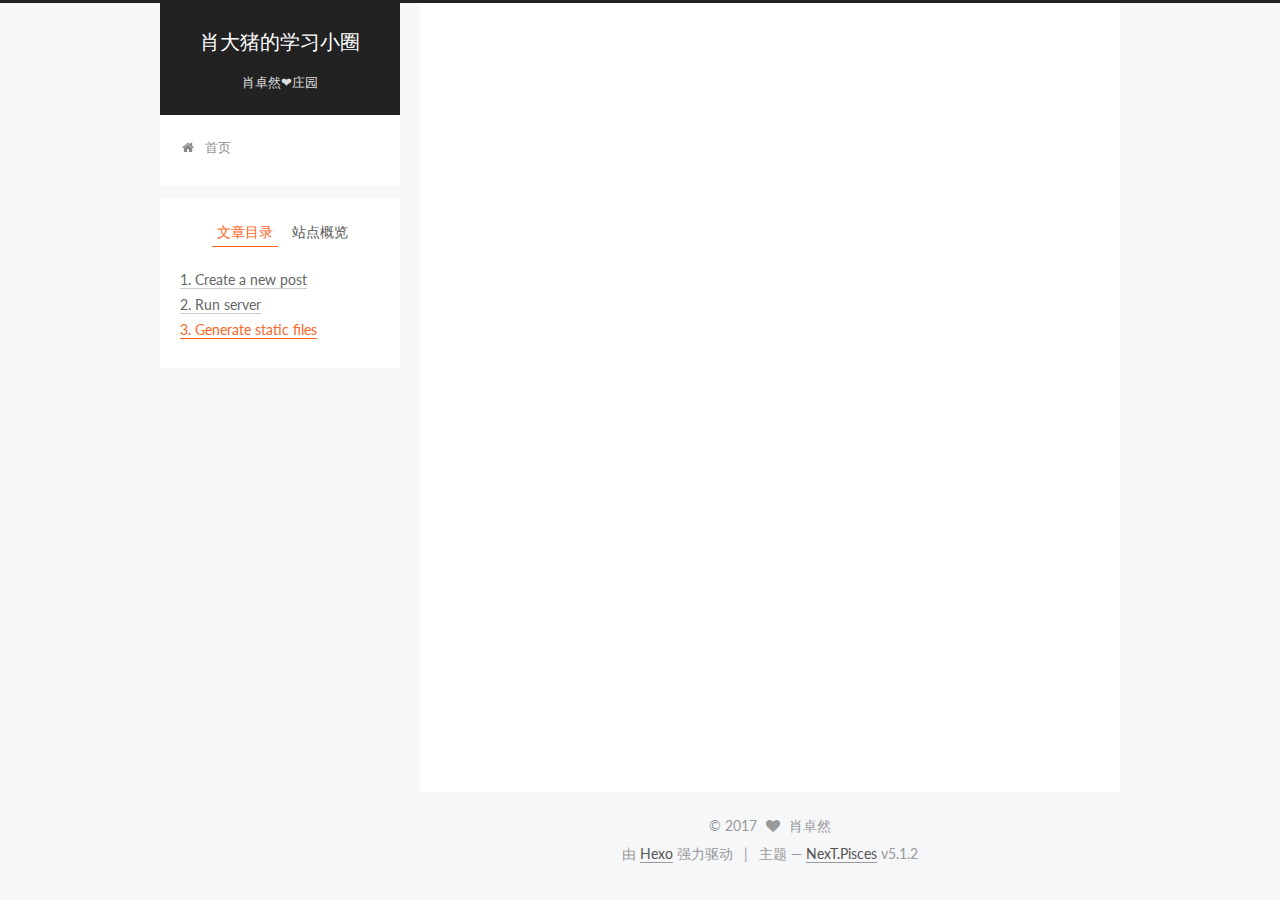
<file: 2017/09/08/article-title/index.html>
<!DOCTYPE html>



  


<html class="theme-next pisces use-motion" lang="zh-Hans">
<head>
  <meta charset="UTF-8"/>
<meta http-equiv="X-UA-Compatible" content="IE=edge" />
<meta name="viewport" content="width=device-width, initial-scale=1, maximum-scale=1"/>
<meta name="theme-color" content="#222">









<meta http-equiv="Cache-Control" content="no-transform" />
<meta http-equiv="Cache-Control" content="no-siteapp" />
















  
  
  <link href="/lib/fancybox/source/jquery.fancybox.css?v=2.1.5" rel="stylesheet" type="text/css" />




  
  
  
  

  
    
    
  

  

  

  

  

  
    
    
    <link href="//fonts.googleapis.com/css?family=Lato:300,300italic,400,400italic,700,700italic&subset=latin,latin-ext" rel="stylesheet" type="text/css">
  






<link href="/lib/font-awesome/css/font-awesome.min.css?v=4.6.2" rel="stylesheet" type="text/css" />

<link href="/css/main.css?v=5.1.2" rel="stylesheet" type="text/css" />


  <meta name="keywords" content="Hexo, NexT" />








  <link rel="shortcut icon" type="image/x-icon" href="/favicon.ico?v=5.1.2" />






<meta name="description" content="Create a new post1$ hexo new &quot;My New Post&quot; More info: Writing Run server1$ hexo server More info: Server Generate static files1$ hexo generate">
<meta property="og:type" content="article">
<meta property="og:title" content="article title">
<meta property="og:url" content="http://www.zrxiao.cn/2017/09/08/article-title/index.html">
<meta property="og:site_name" content="肖大猪的学习小圈">
<meta property="og:description" content="Create a new post1$ hexo new &quot;My New Post&quot; More info: Writing Run server1$ hexo server More info: Server Generate static files1$ hexo generate">
<meta property="og:locale" content="zh-Hans">
<meta property="og:updated_time" content="2017-09-08T06:08:36.450Z">
<meta name="twitter:card" content="summary">
<meta name="twitter:title" content="article title">
<meta name="twitter:description" content="Create a new post1$ hexo new &quot;My New Post&quot; More info: Writing Run server1$ hexo server More info: Server Generate static files1$ hexo generate">



<script type="text/javascript" id="hexo.configurations">
  var NexT = window.NexT || {};
  var CONFIG = {
    root: '/',
    scheme: 'Pisces',
    version: '5.1.2',
    sidebar: {"position":"left","display":"post","offset":12,"offset_float":12,"b2t":false,"scrollpercent":false,"onmobile":false},
    fancybox: true,
    tabs: true,
    motion: {"enable":true,"async":false,"transition":{"post_block":"fadeIn","post_header":"slideDownIn","post_body":"slideDownIn","coll_header":"slideLeftIn"}},
    duoshuo: {
      userId: '0',
      author: '博主'
    },
    algolia: {
      applicationID: '',
      apiKey: '',
      indexName: '',
      hits: {"per_page":10},
      labels: {"input_placeholder":"Search for Posts","hits_empty":"We didn't find any results for the search: ${query}","hits_stats":"${hits} results found in ${time} ms"}
    }
  };
</script>



  <link rel="canonical" href="http://www.zrxiao.cn/2017/09/08/article-title/"/>





  <title>article title | 肖大猪的学习小圈</title>
  








</head>

<body itemscope itemtype="http://schema.org/WebPage" lang="zh-Hans">

  
  
    
  

  <div class="container sidebar-position-left page-post-detail">
    <div class="headband"></div>

    <header id="header" class="header" itemscope itemtype="http://schema.org/WPHeader">
      <div class="header-inner"><div class="site-brand-wrapper">
  <div class="site-meta ">
    

    <div class="custom-logo-site-title">
      <a href="/"  class="brand" rel="start">
        <span class="logo-line-before"><i></i></span>
        <span class="site-title">肖大猪的学习小圈</span>
        <span class="logo-line-after"><i></i></span>
      </a>
    </div>
      
        <p class="site-subtitle">肖卓然❤庄园</p>
      
  </div>

  <div class="site-nav-toggle">
    <button>
      <span class="btn-bar"></span>
      <span class="btn-bar"></span>
      <span class="btn-bar"></span>
    </button>
  </div>
</div>

<nav class="site-nav">
  

  
    <ul id="menu" class="menu">
      
        
        <li class="menu-item menu-item-home">
          <a href="/" rel="section">
            
              <i class="menu-item-icon fa fa-fw fa-home"></i> <br />
            
            首页
          </a>
        </li>
      

      
    </ul>
  

  
</nav>



 </div>
    </header>

    <main id="main" class="main">
      <div class="main-inner">
        <div class="content-wrap">
          <div id="content" class="content">
            

  <div id="posts" class="posts-expand">
    

  

  
  
  

  <article class="post post-type-normal" itemscope itemtype="http://schema.org/Article">
  
  
  
  <div class="post-block">
    <link itemprop="mainEntityOfPage" href="http://www.zrxiao.cn/2017/09/08/article-title/">

    <span hidden itemprop="author" itemscope itemtype="http://schema.org/Person">
      <meta itemprop="name" content="肖卓然">
      <meta itemprop="description" content="">
      <meta itemprop="image" content="/uploads/avatar.png">
    </span>

    <span hidden itemprop="publisher" itemscope itemtype="http://schema.org/Organization">
      <meta itemprop="name" content="肖大猪的学习小圈">
    </span>

    
      <header class="post-header">

        
        
          <h1 class="post-title" itemprop="name headline">article title</h1>
        

        <div class="post-meta">
          <span class="post-time">
            
              <span class="post-meta-item-icon">
                <i class="fa fa-calendar-o"></i>
              </span>
              
                <span class="post-meta-item-text">发表于</span>
              
              <time title="创建于" itemprop="dateCreated datePublished" datetime="2017-09-08T14:08:21+08:00">
                2017-09-08
              </time>
            

            

            
          </span>

          

          
            
          

          
          

          

          

          

        </div>
      </header>
    

    
    
    
    <div class="post-body" itemprop="articleBody">

      
      

      
        <h3 id="Create-a-new-post"><a href="#Create-a-new-post" class="headerlink" title="Create a new post"></a>Create a new post</h3><figure class="highlight bash"><table><tr><td class="gutter"><pre><div class="line">1</div></pre></td><td class="code"><pre><div class="line">$ hexo new <span class="string">"My New Post"</span></div></pre></td></tr></table></figure>
<p>More info: <a href="https://hexo.io/docs/writing.html" target="_blank" rel="external">Writing</a></p>
<h3 id="Run-server"><a href="#Run-server" class="headerlink" title="Run server"></a>Run server</h3><figure class="highlight bash"><table><tr><td class="gutter"><pre><div class="line">1</div></pre></td><td class="code"><pre><div class="line">$ hexo server</div></pre></td></tr></table></figure>
<p>More info: <a href="https://hexo.io/docs/server.html" target="_blank" rel="external">Server</a></p>
<h3 id="Generate-static-files"><a href="#Generate-static-files" class="headerlink" title="Generate static files"></a>Generate static files</h3><figure class="highlight bash"><table><tr><td class="gutter"><pre><div class="line">1</div></pre></td><td class="code"><pre><div class="line">$ hexo generate</div></pre></td></tr></table></figure>

      
    </div>
    
    
    

    

    

    

    <footer class="post-footer">
      

      
      
      

      
        <div class="post-nav">
          <div class="post-nav-next post-nav-item">
            
              <a href="/2017/09/08/hello-world/" rel="next" title="Hello World">
                <i class="fa fa-chevron-left"></i> Hello World
              </a>
            
          </div>

          <span class="post-nav-divider"></span>

          <div class="post-nav-prev post-nav-item">
            
          </div>
        </div>
      

      
      
    </footer>
  </div>
  
  
  
  </article>



    <div class="post-spread">
      
    </div>
  </div>


          </div>
          


          
  <div class="comments" id="comments">
    
  </div>


        </div>
        
          
  
  <div class="sidebar-toggle">
    <div class="sidebar-toggle-line-wrap">
      <span class="sidebar-toggle-line sidebar-toggle-line-first"></span>
      <span class="sidebar-toggle-line sidebar-toggle-line-middle"></span>
      <span class="sidebar-toggle-line sidebar-toggle-line-last"></span>
    </div>
  </div>

  <aside id="sidebar" class="sidebar">
    
    <div class="sidebar-inner">

      

      
        <ul class="sidebar-nav motion-element">
          <li class="sidebar-nav-toc sidebar-nav-active" data-target="post-toc-wrap" >
            文章目录
          </li>
          <li class="sidebar-nav-overview" data-target="site-overview">
            站点概览
          </li>
        </ul>
      

      <section class="site-overview sidebar-panel">
        <div class="site-author motion-element" itemprop="author" itemscope itemtype="http://schema.org/Person">
          
            <img class="site-author-image" itemprop="image"
              src="/uploads/avatar.png"
              alt="肖卓然" />
          
            <p class="site-author-name" itemprop="name">肖卓然</p>
            <p class="site-description motion-element" itemprop="description">弃用了近两年的个人博客终于再次搭建起来啦，要好好学习，天天向上哦！</p>
        </div>

        <nav class="site-state motion-element">

          
            <div class="site-state-item site-state-posts">
            
              <a href="/archives">
            
                <span class="site-state-item-count">2</span>
                <span class="site-state-item-name">日志</span>
              </a>
            </div>
          

          

          

        </nav>

        

        <div class="links-of-author motion-element">
          
            
              <span class="links-of-author-item">
                <a href="mailto:xzr11257@htsec.com" target="_blank" title="公司邮箱">
                  
                    <i class="fa fa-fw fa-globe"></i>公司邮箱</a>
              </span>
            
              <span class="links-of-author-item">
                <a href="mailto:zhuoranxiao@foxmail.com" target="_blank" title="个人邮箱">
                  
                    <i class="fa fa-fw fa-globe"></i>个人邮箱</a>
              </span>
            
              <span class="links-of-author-item">
                <a href="http://weibo.com/kyoforever" target="_blank" title="微博">
                  
                    <i class="fa fa-fw fa-globe"></i>微博</a>
              </span>
            
              <span class="links-of-author-item">
                <a href="http://www.zhihu.com/people/xiao-zhuo-ran" target="_blank" title="知乎">
                  
                    <i class="fa fa-fw fa-globe"></i>知乎</a>
              </span>
            
          
        </div>

        
        

        
        

        


      </section>

      
      <!--noindex-->
        <section class="post-toc-wrap motion-element sidebar-panel sidebar-panel-active">
          <div class="post-toc">

            
              
            

            
              <div class="post-toc-content"><ol class="nav"><li class="nav-item nav-level-3"><a class="nav-link" href="#Create-a-new-post"><span class="nav-number">1.</span> <span class="nav-text">Create a new post</span></a></li><li class="nav-item nav-level-3"><a class="nav-link" href="#Run-server"><span class="nav-number">2.</span> <span class="nav-text">Run server</span></a></li><li class="nav-item nav-level-3"><a class="nav-link" href="#Generate-static-files"><span class="nav-number">3.</span> <span class="nav-text">Generate static files</span></a></li></ol></div>
            

          </div>
        </section>
      <!--/noindex-->
      

      

    </div>
  </aside>


        
      </div>
    </main>

    <footer id="footer" class="footer">
      <div class="footer-inner">
        <div class="copyright" >
  
  &copy; 
  <span itemprop="copyrightYear">2017</span>
  <span class="with-love">
    <i class="fa fa-heart"></i>
  </span>
  <span class="author" itemprop="copyrightHolder">肖卓然</span>

  
</div>


  <div class="powered-by">由 <a class="theme-link" href="https://hexo.io">Hexo</a> 强力驱动</div>

  <span class="post-meta-divider">|</span>

  <div class="theme-info">主题 &mdash; <a class="theme-link" href="https://github.com/iissnan/hexo-theme-next">NexT.Pisces</a> v5.1.2</div>


        







        
      </div>
    </footer>

    
      <div class="back-to-top">
        <i class="fa fa-arrow-up"></i>
        
      </div>
    

  </div>

  

<script type="text/javascript">
  if (Object.prototype.toString.call(window.Promise) !== '[object Function]') {
    window.Promise = null;
  }
</script>









  












  
  <script type="text/javascript" src="/lib/jquery/index.js?v=2.1.3"></script>

  
  <script type="text/javascript" src="/lib/fastclick/lib/fastclick.min.js?v=1.0.6"></script>

  
  <script type="text/javascript" src="/lib/jquery_lazyload/jquery.lazyload.js?v=1.9.7"></script>

  
  <script type="text/javascript" src="/lib/velocity/velocity.min.js?v=1.2.1"></script>

  
  <script type="text/javascript" src="/lib/velocity/velocity.ui.min.js?v=1.2.1"></script>

  
  <script type="text/javascript" src="/lib/fancybox/source/jquery.fancybox.pack.js?v=2.1.5"></script>


  


  <script type="text/javascript" src="/js/src/utils.js?v=5.1.2"></script>

  <script type="text/javascript" src="/js/src/motion.js?v=5.1.2"></script>



  
  


  <script type="text/javascript" src="/js/src/affix.js?v=5.1.2"></script>

  <script type="text/javascript" src="/js/src/schemes/pisces.js?v=5.1.2"></script>



  <script type="text/javascript" src="/js/src/scrollspy.js?v=5.1.2"></script>
<script type="text/javascript" src="/js/src/post-details.js?v=5.1.2"></script>


  
  <script type="text/javascript" src="/js/src/scrollspy.js?v=5.1.2"></script>
<script type="text/javascript" src="/js/src/post-details.js?v=5.1.2"></script>



  


  <script type="text/javascript" src="/js/src/bootstrap.js?v=5.1.2"></script>



  


  




	





  





  








  





  

  

  

  

  

  

</body>
</html>
</file>
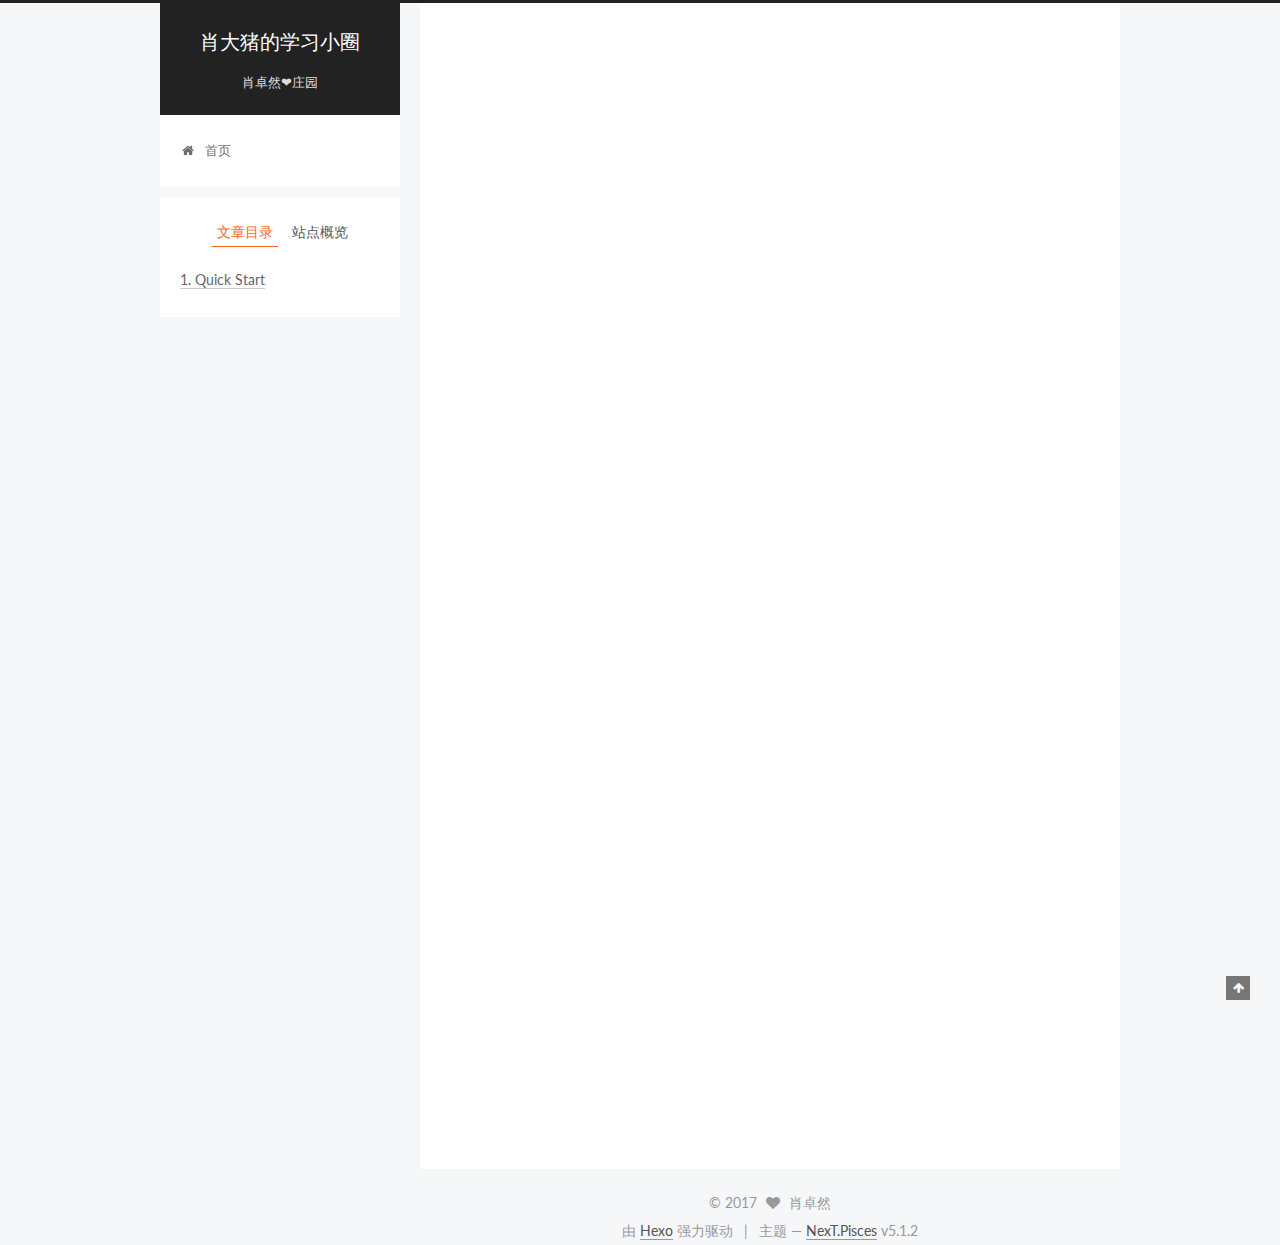
<file: 2017/09/08/hello-world/index.html>
<!DOCTYPE html>



  


<html class="theme-next pisces use-motion" lang="zh-Hans">
<head>
  <meta charset="UTF-8"/>
<meta http-equiv="X-UA-Compatible" content="IE=edge" />
<meta name="viewport" content="width=device-width, initial-scale=1, maximum-scale=1"/>
<meta name="theme-color" content="#222">









<meta http-equiv="Cache-Control" content="no-transform" />
<meta http-equiv="Cache-Control" content="no-siteapp" />
















  
  
  <link href="/lib/fancybox/source/jquery.fancybox.css?v=2.1.5" rel="stylesheet" type="text/css" />




  
  
  
  

  
    
    
  

  

  

  

  

  
    
    
    <link href="//fonts.googleapis.com/css?family=Lato:300,300italic,400,400italic,700,700italic&subset=latin,latin-ext" rel="stylesheet" type="text/css">
  






<link href="/lib/font-awesome/css/font-awesome.min.css?v=4.6.2" rel="stylesheet" type="text/css" />

<link href="/css/main.css?v=5.1.2" rel="stylesheet" type="text/css" />


  <meta name="keywords" content="Hexo, NexT" />








  <link rel="shortcut icon" type="image/x-icon" href="/favicon.ico?v=5.1.2" />






<meta name="description" content="Welcome to Hexo! This is your very first post. Check documentation for more info. If you get any problems when using Hexo, you can find the answer in troubleshooting or you can ask me on GitHub. Quick">
<meta property="og:type" content="article">
<meta property="og:title" content="Hello World">
<meta property="og:url" content="http://www.zrxiao.cn/2017/09/08/hello-world/index.html">
<meta property="og:site_name" content="肖大猪的学习小圈">
<meta property="og:description" content="Welcome to Hexo! This is your very first post. Check documentation for more info. If you get any problems when using Hexo, you can find the answer in troubleshooting or you can ask me on GitHub. Quick">
<meta property="og:locale" content="zh-Hans">
<meta property="og:updated_time" content="2017-09-08T05:53:06.423Z">
<meta name="twitter:card" content="summary">
<meta name="twitter:title" content="Hello World">
<meta name="twitter:description" content="Welcome to Hexo! This is your very first post. Check documentation for more info. If you get any problems when using Hexo, you can find the answer in troubleshooting or you can ask me on GitHub. Quick">



<script type="text/javascript" id="hexo.configurations">
  var NexT = window.NexT || {};
  var CONFIG = {
    root: '/',
    scheme: 'Pisces',
    version: '5.1.2',
    sidebar: {"position":"left","display":"post","offset":12,"offset_float":12,"b2t":false,"scrollpercent":false,"onmobile":false},
    fancybox: true,
    tabs: true,
    motion: {"enable":true,"async":false,"transition":{"post_block":"fadeIn","post_header":"slideDownIn","post_body":"slideDownIn","coll_header":"slideLeftIn"}},
    duoshuo: {
      userId: '0',
      author: '博主'
    },
    algolia: {
      applicationID: '',
      apiKey: '',
      indexName: '',
      hits: {"per_page":10},
      labels: {"input_placeholder":"Search for Posts","hits_empty":"We didn't find any results for the search: ${query}","hits_stats":"${hits} results found in ${time} ms"}
    }
  };
</script>



  <link rel="canonical" href="http://www.zrxiao.cn/2017/09/08/hello-world/"/>





  <title>Hello World | 肖大猪的学习小圈</title>
  








</head>

<body itemscope itemtype="http://schema.org/WebPage" lang="zh-Hans">

  
  
    
  

  <div class="container sidebar-position-left page-post-detail">
    <div class="headband"></div>

    <header id="header" class="header" itemscope itemtype="http://schema.org/WPHeader">
      <div class="header-inner"><div class="site-brand-wrapper">
  <div class="site-meta ">
    

    <div class="custom-logo-site-title">
      <a href="/"  class="brand" rel="start">
        <span class="logo-line-before"><i></i></span>
        <span class="site-title">肖大猪的学习小圈</span>
        <span class="logo-line-after"><i></i></span>
      </a>
    </div>
      
        <p class="site-subtitle">肖卓然❤庄园</p>
      
  </div>

  <div class="site-nav-toggle">
    <button>
      <span class="btn-bar"></span>
      <span class="btn-bar"></span>
      <span class="btn-bar"></span>
    </button>
  </div>
</div>

<nav class="site-nav">
  

  
    <ul id="menu" class="menu">
      
        
        <li class="menu-item menu-item-home">
          <a href="/" rel="section">
            
              <i class="menu-item-icon fa fa-fw fa-home"></i> <br />
            
            首页
          </a>
        </li>
      

      
    </ul>
  

  
</nav>



 </div>
    </header>

    <main id="main" class="main">
      <div class="main-inner">
        <div class="content-wrap">
          <div id="content" class="content">
            

  <div id="posts" class="posts-expand">
    

  

  
  
  

  <article class="post post-type-normal" itemscope itemtype="http://schema.org/Article">
  
  
  
  <div class="post-block">
    <link itemprop="mainEntityOfPage" href="http://www.zrxiao.cn/2017/09/08/hello-world/">

    <span hidden itemprop="author" itemscope itemtype="http://schema.org/Person">
      <meta itemprop="name" content="肖卓然">
      <meta itemprop="description" content="">
      <meta itemprop="image" content="/uploads/avatar.png">
    </span>

    <span hidden itemprop="publisher" itemscope itemtype="http://schema.org/Organization">
      <meta itemprop="name" content="肖大猪的学习小圈">
    </span>

    
      <header class="post-header">

        
        
          <h1 class="post-title" itemprop="name headline">Hello World</h1>
        

        <div class="post-meta">
          <span class="post-time">
            
              <span class="post-meta-item-icon">
                <i class="fa fa-calendar-o"></i>
              </span>
              
                <span class="post-meta-item-text">发表于</span>
              
              <time title="创建于" itemprop="dateCreated datePublished" datetime="2017-09-08T13:53:06+08:00">
                2017-09-08
              </time>
            

            

            
          </span>

          

          
            
          

          
          

          

          

          

        </div>
      </header>
    

    
    
    
    <div class="post-body" itemprop="articleBody">

      
      

      
        <p>Welcome to <a href="https://hexo.io/" target="_blank" rel="external">Hexo</a>! This is your very first post. Check <a href="https://hexo.io/docs/" target="_blank" rel="external">documentation</a> for more info. If you get any problems when using Hexo, you can find the answer in <a href="https://hexo.io/docs/troubleshooting.html" target="_blank" rel="external">troubleshooting</a> or you can ask me on <a href="https://github.com/hexojs/hexo/issues" target="_blank" rel="external">GitHub</a>.</p>
<h2 id="Quick-Start"><a href="#Quick-Start" class="headerlink" title="Quick Start"></a>Quick Start</h2><h3 id="Create-a-new-post"><a href="#Create-a-new-post" class="headerlink" title="Create a new post"></a>Create a new post</h3><figure class="highlight bash"><table><tr><td class="gutter"><pre><div class="line">1</div></pre></td><td class="code"><pre><div class="line">$ hexo new <span class="string">"My New Post"</span></div></pre></td></tr></table></figure>
<p>More info: <a href="https://hexo.io/docs/writing.html" target="_blank" rel="external">Writing</a></p>
<h3 id="Run-server"><a href="#Run-server" class="headerlink" title="Run server"></a>Run server</h3><figure class="highlight bash"><table><tr><td class="gutter"><pre><div class="line">1</div></pre></td><td class="code"><pre><div class="line">$ hexo server</div></pre></td></tr></table></figure>
<p>More info: <a href="https://hexo.io/docs/server.html" target="_blank" rel="external">Server</a></p>
<h3 id="Generate-static-files"><a href="#Generate-static-files" class="headerlink" title="Generate static files"></a>Generate static files</h3><figure class="highlight bash"><table><tr><td class="gutter"><pre><div class="line">1</div></pre></td><td class="code"><pre><div class="line">$ hexo generate</div></pre></td></tr></table></figure>
<p>More info: <a href="https://hexo.io/docs/generating.html" target="_blank" rel="external">Generating</a></p>
<h3 id="Deploy-to-remote-sites"><a href="#Deploy-to-remote-sites" class="headerlink" title="Deploy to remote sites"></a>Deploy to remote sites</h3><figure class="highlight bash"><table><tr><td class="gutter"><pre><div class="line">1</div></pre></td><td class="code"><pre><div class="line">$ hexo deploy</div></pre></td></tr></table></figure>
<p>More info: <a href="https://hexo.io/docs/deployment.html" target="_blank" rel="external">Deployment</a></p>

      
    </div>
    
    
    

    

    

    

    <footer class="post-footer">
      

      
      
      

      
        <div class="post-nav">
          <div class="post-nav-next post-nav-item">
            
          </div>

          <span class="post-nav-divider"></span>

          <div class="post-nav-prev post-nav-item">
            
              <a href="/2017/09/08/article-title/" rel="prev" title="article title">
                article title <i class="fa fa-chevron-right"></i>
              </a>
            
          </div>
        </div>
      

      
      
    </footer>
  </div>
  
  
  
  </article>



    <div class="post-spread">
      
    </div>
  </div>


          </div>
          


          
  <div class="comments" id="comments">
    
  </div>


        </div>
        
          
  
  <div class="sidebar-toggle">
    <div class="sidebar-toggle-line-wrap">
      <span class="sidebar-toggle-line sidebar-toggle-line-first"></span>
      <span class="sidebar-toggle-line sidebar-toggle-line-middle"></span>
      <span class="sidebar-toggle-line sidebar-toggle-line-last"></span>
    </div>
  </div>

  <aside id="sidebar" class="sidebar">
    
    <div class="sidebar-inner">

      

      
        <ul class="sidebar-nav motion-element">
          <li class="sidebar-nav-toc sidebar-nav-active" data-target="post-toc-wrap" >
            文章目录
          </li>
          <li class="sidebar-nav-overview" data-target="site-overview">
            站点概览
          </li>
        </ul>
      

      <section class="site-overview sidebar-panel">
        <div class="site-author motion-element" itemprop="author" itemscope itemtype="http://schema.org/Person">
          
            <img class="site-author-image" itemprop="image"
              src="/uploads/avatar.png"
              alt="肖卓然" />
          
            <p class="site-author-name" itemprop="name">肖卓然</p>
            <p class="site-description motion-element" itemprop="description">弃用了近两年的个人博客终于再次搭建起来啦，要好好学习，天天向上哦！</p>
        </div>

        <nav class="site-state motion-element">

          
            <div class="site-state-item site-state-posts">
            
              <a href="/archives">
            
                <span class="site-state-item-count">2</span>
                <span class="site-state-item-name">日志</span>
              </a>
            </div>
          

          

          

        </nav>

        

        <div class="links-of-author motion-element">
          
            
              <span class="links-of-author-item">
                <a href="mailto:xzr11257@htsec.com" target="_blank" title="公司邮箱">
                  
                    <i class="fa fa-fw fa-globe"></i>公司邮箱</a>
              </span>
            
              <span class="links-of-author-item">
                <a href="mailto:zhuoranxiao@foxmail.com" target="_blank" title="个人邮箱">
                  
                    <i class="fa fa-fw fa-globe"></i>个人邮箱</a>
              </span>
            
              <span class="links-of-author-item">
                <a href="http://weibo.com/kyoforever" target="_blank" title="微博">
                  
                    <i class="fa fa-fw fa-globe"></i>微博</a>
              </span>
            
              <span class="links-of-author-item">
                <a href="http://www.zhihu.com/people/xiao-zhuo-ran" target="_blank" title="知乎">
                  
                    <i class="fa fa-fw fa-globe"></i>知乎</a>
              </span>
            
          
        </div>

        
        

        
        

        


      </section>

      
      <!--noindex-->
        <section class="post-toc-wrap motion-element sidebar-panel sidebar-panel-active">
          <div class="post-toc">

            
              
            

            
              <div class="post-toc-content"><ol class="nav"><li class="nav-item nav-level-2"><a class="nav-link" href="#Quick-Start"><span class="nav-number">1.</span> <span class="nav-text">Quick Start</span></a><ol class="nav-child"><li class="nav-item nav-level-3"><a class="nav-link" href="#Create-a-new-post"><span class="nav-number">1.1.</span> <span class="nav-text">Create a new post</span></a></li><li class="nav-item nav-level-3"><a class="nav-link" href="#Run-server"><span class="nav-number">1.2.</span> <span class="nav-text">Run server</span></a></li><li class="nav-item nav-level-3"><a class="nav-link" href="#Generate-static-files"><span class="nav-number">1.3.</span> <span class="nav-text">Generate static files</span></a></li><li class="nav-item nav-level-3"><a class="nav-link" href="#Deploy-to-remote-sites"><span class="nav-number">1.4.</span> <span class="nav-text">Deploy to remote sites</span></a></li></ol></li></ol></div>
            

          </div>
        </section>
      <!--/noindex-->
      

      

    </div>
  </aside>


        
      </div>
    </main>

    <footer id="footer" class="footer">
      <div class="footer-inner">
        <div class="copyright" >
  
  &copy; 
  <span itemprop="copyrightYear">2017</span>
  <span class="with-love">
    <i class="fa fa-heart"></i>
  </span>
  <span class="author" itemprop="copyrightHolder">肖卓然</span>

  
</div>


  <div class="powered-by">由 <a class="theme-link" href="https://hexo.io">Hexo</a> 强力驱动</div>

  <span class="post-meta-divider">|</span>

  <div class="theme-info">主题 &mdash; <a class="theme-link" href="https://github.com/iissnan/hexo-theme-next">NexT.Pisces</a> v5.1.2</div>


        







        
      </div>
    </footer>

    
      <div class="back-to-top">
        <i class="fa fa-arrow-up"></i>
        
      </div>
    

  </div>

  

<script type="text/javascript">
  if (Object.prototype.toString.call(window.Promise) !== '[object Function]') {
    window.Promise = null;
  }
</script>









  












  
  <script type="text/javascript" src="/lib/jquery/index.js?v=2.1.3"></script>

  
  <script type="text/javascript" src="/lib/fastclick/lib/fastclick.min.js?v=1.0.6"></script>

  
  <script type="text/javascript" src="/lib/jquery_lazyload/jquery.lazyload.js?v=1.9.7"></script>

  
  <script type="text/javascript" src="/lib/velocity/velocity.min.js?v=1.2.1"></script>

  
  <script type="text/javascript" src="/lib/velocity/velocity.ui.min.js?v=1.2.1"></script>

  
  <script type="text/javascript" src="/lib/fancybox/source/jquery.fancybox.pack.js?v=2.1.5"></script>


  


  <script type="text/javascript" src="/js/src/utils.js?v=5.1.2"></script>

  <script type="text/javascript" src="/js/src/motion.js?v=5.1.2"></script>



  
  


  <script type="text/javascript" src="/js/src/affix.js?v=5.1.2"></script>

  <script type="text/javascript" src="/js/src/schemes/pisces.js?v=5.1.2"></script>



  <script type="text/javascript" src="/js/src/scrollspy.js?v=5.1.2"></script>
<script type="text/javascript" src="/js/src/post-details.js?v=5.1.2"></script>


  
  <script type="text/javascript" src="/js/src/scrollspy.js?v=5.1.2"></script>
<script type="text/javascript" src="/js/src/post-details.js?v=5.1.2"></script>



  


  <script type="text/javascript" src="/js/src/bootstrap.js?v=5.1.2"></script>



  


  




	





  





  








  





  

  

  

  

  

  

</body>
</html>
</file>
<file: css/main.css>
/* normalize.css v3.0.2 | MIT License | git.io/normalize */
html {
  font-family: sans-serif; /* 1 */
  -ms-text-size-adjust: 100%; /* 2 */
  -webkit-text-size-adjust: 100%; /* 2 */
}
body {
  margin: 0;
}
article,
aside,
details,
figcaption,
figure,
footer,
header,
hgroup,
main,
menu,
nav,
section,
summary {
  display: block;
}
audio,
canvas,
progress,
video {
  display: inline-block; /* 1 */
  vertical-align: baseline; /* 2 */
}
audio:not([controls]) {
  display: none;
  height: 0;
}
[hidden],
template {
  display: none;
}
a {
  background-color: transparent;
}
a:active,
a:hover {
  outline: 0;
}
abbr[title] {
  border-bottom: 1px dotted;
}
b,
strong {
  font-weight: bold;
}
dfn {
  font-style: italic;
}
h1 {
  font-size: 2em;
  margin: 0.67em 0;
}
mark {
  background: #ff0;
  color: #000;
}
small {
  font-size: 80%;
}
sub,
sup {
  font-size: 75%;
  line-height: 0;
  position: relative;
  vertical-align: baseline;
}
sup {
  top: -0.5em;
}
sub {
  bottom: -0.25em;
}
img {
  border: 0;
}
svg:not(:root) {
  overflow: hidden;
}
figure {
  margin: 1em 40px;
}
hr {
  -moz-box-sizing: content-box;
  box-sizing: content-box;
  height: 0;
}
pre {
  overflow: auto;
}
code,
kbd,
pre,
samp {
  font-family: monospace, monospace;
  font-size: 1em;
}
button,
input,
optgroup,
select,
textarea {
  color: inherit; /* 1 */
  font: inherit; /* 2 */
  margin: 0; /* 3 */
}
button {
  overflow: visible;
}
button,
select {
  text-transform: none;
}
button,
html input[type="button"],
input[type="reset"],
input[type="submit"] {
  -webkit-appearance: button; /* 2 */
  cursor: pointer; /* 3 */
}
button[disabled],
html input[disabled] {
  cursor: default;
}
button::-moz-focus-inner,
input::-moz-focus-inner {
  border: 0;
  padding: 0;
}
input {
  line-height: normal;
}
input[type="checkbox"],
input[type="radio"] {
  box-sizing: border-box; /* 1 */
  padding: 0; /* 2 */
}
input[type="number"]::-webkit-inner-spin-button,
input[type="number"]::-webkit-outer-spin-button {
  height: auto;
}
input[type="search"] {
  -webkit-appearance: textfield; /* 1 */
  -moz-box-sizing: content-box;
  -webkit-box-sizing: content-box; /* 2 */
  box-sizing: content-box;
}
input[type="search"]::-webkit-search-cancel-button,
input[type="search"]::-webkit-search-decoration {
  -webkit-appearance: none;
}
fieldset {
  border: 1px solid #c0c0c0;
  margin: 0 2px;
  padding: 0.35em 0.625em 0.75em;
}
legend {
  border: 0; /* 1 */
  padding: 0; /* 2 */
}
textarea {
  overflow: auto;
}
optgroup {
  font-weight: bold;
}
table {
  border-collapse: collapse;
  border-spacing: 0;
}
td,
th {
  padding: 0;
}
::selection {
  background: #262a30;
  color: #fff;
}
body {
  position: relative;
  font-family: 'Lato', "PingFang SC", "Microsoft YaHei", sans-serif;
  font-size: 14px;
  line-height: 2;
  color: #555;
  background: #f5f7f9;
}
@media (max-width: 767px) {
  body {
    padding-right: 0 !important;
  }
}
@media (min-width: 768px) and (max-width: 991px) {
  body {
    padding-right: 0 !important;
  }
}
@media (min-width: 1600px) {
  body {
    font-size: 16px;
  }
}
h1,
h2,
h3,
h4,
h5,
h6 {
  margin: 0;
  padding: 0;
  font-weight: bold;
  line-height: 1.5;
  font-family: 'Lato', "PingFang SC", "Microsoft YaHei", sans-serif;
}
h2,
h3,
h4,
h5,
h6 {
  margin: 20px 0 15px;
}
h1 {
  font-size: 22px;
}
@media (max-width: 767px) {
  h1 {
    font-size: 18px;
  }
}
h2 {
  font-size: 20px;
}
@media (max-width: 767px) {
  h2 {
    font-size: 16px;
  }
}
h3 {
  font-size: 18px;
}
@media (max-width: 767px) {
  h3 {
    font-size: 14px;
  }
}
h4 {
  font-size: 16px;
}
@media (max-width: 767px) {
  h4 {
    font-size: 12px;
  }
}
h5 {
  font-size: 14px;
}
@media (max-width: 767px) {
  h5 {
    font-size: 10px;
  }
}
h6 {
  font-size: 12px;
}
@media (max-width: 767px) {
  h6 {
    font-size: 8px;
  }
}
p {
  margin: 0 0 20px 0;
}
a {
  color: #555;
  text-decoration: none;
  outline: none;
  border-bottom: 1px solid #999;
  word-wrap: break-word;
}
a:hover {
  color: #222;
  border-bottom-color: #222;
}
blockquote {
  margin: 0;
  padding: 0;
}
img {
  display: block;
  margin: auto;
  max-width: 100%;
  height: auto;
}
hr {
  margin: 40px 0;
  height: 3px;
  border: none;
  background-color: #ddd;
  background-image: repeating-linear-gradient(-45deg, #fff, #fff 4px, transparent 4px, transparent 8px);
}
blockquote {
  padding: 0 15px;
  color: #666;
  border-left: 4px solid #ddd;
}
blockquote cite::before {
  content: "-";
  padding: 0 5px;
}
dt {
  font-weight: 700;
}
dd {
  margin: 0;
  padding: 0;
}
kbd {
  border: 1px solid #ccc;
  border-radius: 0.2em;
  box-shadow: 0.1em 0.1em 0.2em rgba(0,0,0,0.1);
  background-color: #f9f9f9;
  font-family: inherit;
  background-image: -webkit-linear-gradient(top, #eee, #fff, #eee);
  padding: 0.1em 0.3em;
  white-space: nowrap;
}
.text-left {
  text-align: left;
}
.text-center {
  text-align: center;
}
.text-right {
  text-align: right;
}
.text-justify {
  text-align: justify;
}
.text-nowrap {
  white-space: nowrap;
}
.text-lowercase {
  text-transform: lowercase;
}
.text-uppercase {
  text-transform: uppercase;
}
.text-capitalize {
  text-transform: capitalize;
}
.center-block {
  display: block;
  margin-left: auto;
  margin-right: auto;
}
.clearfix:before,
.clearfix:after {
  content: " ";
  display: table;
}
.clearfix:after {
  clear: both;
}
.pullquote {
  width: 45%;
}
.pullquote.left {
  float: left;
  margin-left: 5px;
  margin-right: 10px;
}
.pullquote.right {
  float: right;
  margin-left: 10px;
  margin-right: 5px;
}
.affix.affix.affix {
  position: fixed;
}
.translation {
  margin-top: -20px;
  font-size: 14px;
  color: #999;
}
.scrollbar-measure {
  width: 100px;
  height: 100px;
  overflow: scroll;
  position: absolute;
  top: -9999px;
}
.use-motion .motion-element {
  opacity: 0;
}
table {
  margin: 20px 0;
  width: 100%;
  border-collapse: collapse;
  border-spacing: 0;
  border: 1px solid #ddd;
  font-size: 14px;
  table-layout: fixed;
  word-wrap: break-all;
}
table>tbody>tr:nth-of-type(odd) {
  background-color: #f9f9f9;
}
table>tbody>tr:hover {
  background-color: #f5f5f5;
}
caption,
th,
td {
  padding: 8px;
  text-align: left;
  vertical-align: middle;
  font-weight: normal;
}
th,
td {
  border-bottom: 3px solid #ddd;
  border-right: 1px solid #eee;
}
th {
  padding-bottom: 10px;
  font-weight: 700;
}
td {
  border-bottom-width: 1px;
}
html,
body {
  height: 100%;
}
.container {
  position: relative;
  min-height: 100%;
}
.header-inner {
  margin: 0 auto;
  padding: 100px 0 70px;
  width: 700px;
}
@media (min-width: 1600px) {
  .container .header-inner {
    width: 900px;
  }
}
.main-inner {
  margin: 0 auto;
  width: 700px;
}
@media (min-width: 1600px) {
  .container .main-inner {
    width: 900px;
  }
}
.footer {
  width: 100%;
  min-height: 50px;
}
.footer-inner {
  box-sizing: border-box;
  margin: 20px auto;
  width: 700px;
}
@media (min-width: 1600px) {
  .container .footer-inner {
    width: 900px;
  }
}
pre,
.highlight {
  overflow: auto;
  margin: 20px 0;
  padding: 0;
  font-size: 13px;
  color: #4d4d4c;
  background: #f7f7f7;
  line-height: 1.6;
}
pre,
code {
  font-family: consolas, Menlo, "PingFang SC", "Microsoft YaHei", monospace;
}
code {
  padding: 2px 4px;
  word-wrap: break-word;
  color: #555;
  background: #eee;
  border-radius: 3px;
  font-size: 13px;
}
pre code {
  padding: 0;
  color: #4d4d4c;
  background: none;
  text-shadow: none;
}
.highlight {
  border-radius: 1px;
}
.highlight pre {
  border: none;
  margin: 0;
  padding: 10px 0;
}
.highlight table {
  margin: 0;
  width: auto;
  border: none;
}
.highlight td {
  border: none;
  padding: 0;
}
.highlight figcaption {
  font-size: 1em;
  color: #4d4d4c;
  line-height: 1em;
  margin-bottom: 1em;
}
.highlight figcaption:before,
.highlight figcaption:after {
  content: " ";
  display: table;
}
.highlight figcaption:after {
  clear: both;
}
.highlight figcaption a {
  float: right;
  color: #4d4d4c;
}
.highlight figcaption a:hover {
  border-bottom-color: #4d4d4c;
}
.highlight .gutter pre {
  padding-left: 10px;
  padding-right: 10px;
  color: #869194;
  text-align: right;
  background-color: #eff2f3;
}
.highlight .code pre {
  width: 100%;
  padding-left: 10px;
  padding-right: 10px;
  background-color: #f7f7f7;
}
.highlight .line {
  height: 20px;
}
.gutter {
  -webkit-user-select: none;
  -moz-user-select: none;
  -ms-user-select: none;
  user-select: none;
}
.gist table {
  width: auto;
}
.gist table td {
  border: none;
}
pre .deletion {
  background: #fdd;
}
pre .addition {
  background: #dfd;
}
pre .meta {
  color: #8959a8;
}
pre .comment {
  color: #8e908c;
}
pre .variable,
pre .attribute,
pre .tag,
pre .regexp,
pre .ruby .constant,
pre .xml .tag .title,
pre .xml .pi,
pre .xml .doctype,
pre .html .doctype,
pre .css .id,
pre .css .class,
pre .css .pseudo {
  color: #c82829;
}
pre .number,
pre .preprocessor,
pre .built_in,
pre .literal,
pre .params,
pre .constant,
pre .command {
  color: #f5871f;
}
pre .ruby .class .title,
pre .css .rules .attribute,
pre .string,
pre .value,
pre .inheritance,
pre .header,
pre .ruby .symbol,
pre .xml .cdata,
pre .special,
pre .number,
pre .formula {
  color: #718c00;
}
pre .title,
pre .css .hexcolor {
  color: #3e999f;
}
pre .function,
pre .python .decorator,
pre .python .title,
pre .ruby .function .title,
pre .ruby .title .keyword,
pre .perl .sub,
pre .javascript .title,
pre .coffeescript .title {
  color: #4271ae;
}
pre .keyword,
pre .javascript .function {
  color: #8959a8;
}
.full-image.full-image.full-image {
  border: none;
  max-width: 100%;
  width: auto;
  margin: 20px auto;
}
@media (min-width: 992px) {
  .full-image.full-image.full-image {
    max-width: none;
    width: 118%;
    margin: 0 -9%;
  }
}
.blockquote-center,
.page-home .post-type-quote blockquote,
.page-post-detail .post-type-quote blockquote {
  position: relative;
  margin: 40px 0;
  padding: 0;
  border-left: none;
  text-align: center;
}
.blockquote-center::before,
.page-home .post-type-quote blockquote::before,
.page-post-detail .post-type-quote blockquote::before,
.blockquote-center::after,
.page-home .post-type-quote blockquote::after,
.page-post-detail .post-type-quote blockquote::after {
  position: absolute;
  content: ' ';
  display: block;
  width: 100%;
  height: 24px;
  opacity: 0.2;
  background-repeat: no-repeat;
  background-position: 0 -6px;
  background-size: 22px 22px;
}
.blockquote-center::before,
.page-home .post-type-quote blockquote::before,
.page-post-detail .post-type-quote blockquote::before {
  top: -20px;
  background-image: url("../images/quote-l.svg");
  border-top: 1px solid #ccc;
}
.blockquote-center::after,
.page-home .post-type-quote blockquote::after,
.page-post-detail .post-type-quote blockquote::after {
  bottom: -20px;
  background-image: url("../images/quote-r.svg");
  border-bottom: 1px solid #ccc;
  background-position: 100% 8px;
}
.blockquote-center p,
.page-home .post-type-quote blockquote p,
.page-post-detail .post-type-quote blockquote p,
.blockquote-center div,
.page-home .post-type-quote blockquote div,
.page-post-detail .post-type-quote blockquote div {
  text-align: center;
}
.post .post-body .group-picture img {
  box-sizing: border-box;
  padding: 0 3px;
  border: none;
}
.post .group-picture-row {
  overflow: hidden;
  margin-top: 6px;
}
.post .group-picture-row:first-child {
  margin-top: 0;
}
.post .group-picture-column {
  float: left;
}
.page-post-detail .post-body .group-picture-column {
  float: none;
  margin-top: 10px;
  width: auto !important;
}
.page-post-detail .post-body .group-picture-column img {
  margin: 0 auto;
}
.page-archive .group-picture-container {
  overflow: hidden;
}
.page-archive .group-picture-row {
  float: left;
}
.page-archive .group-picture-row:first-child {
  margin-top: 6px;
}
.page-archive .group-picture-column {
  max-width: 150px;
  max-height: 150px;
}
.post-body .note {
  position: relative;
  padding: 15px;
  margin-bottom: 20px;
  border: 1px solid #eee;
  border-left-width: 5px;
  border-radius: 3px;
}
.post-body .note h2,
.post-body .note h3,
.post-body .note h4,
.post-body .note h5,
.post-body .note h6 {
  margin-top: 0;
  margin-bottom: 0;
  border-bottom: initial;
  padding-top: 0 !important;
}
.post-body .note p:first-child,
.post-body .note ul:first-child,
.post-body .note ol:first-child,
.post-body .note table:first-child,
.post-body .note pre:first-child,
.post-body .note blockquote:first-child {
  margin-top: 0;
}
.post-body .note p:last-child,
.post-body .note ul:last-child,
.post-body .note ol:last-child,
.post-body .note table:last-child,
.post-body .note pre:last-child,
.post-body .note blockquote:last-child {
  margin-bottom: 0;
}
.post-body .note.default {
  border-left-color: #777;
}
.post-body .note.default h2,
.post-body .note.default h3,
.post-body .note.default h4,
.post-body .note.default h5,
.post-body .note.default h6 {
  color: #777;
}
.post-body .note.primary {
  border-left-color: #6f42c1;
}
.post-body .note.primary h2,
.post-body .note.primary h3,
.post-body .note.primary h4,
.post-body .note.primary h5,
.post-body .note.primary h6 {
  color: #6f42c1;
}
.post-body .note.info {
  border-left-color: #428bca;
}
.post-body .note.info h2,
.post-body .note.info h3,
.post-body .note.info h4,
.post-body .note.info h5,
.post-body .note.info h6 {
  color: #428bca;
}
.post-body .note.success {
  border-left-color: #5cb85c;
}
.post-body .note.success h2,
.post-body .note.success h3,
.post-body .note.success h4,
.post-body .note.success h5,
.post-body .note.success h6 {
  color: #5cb85c;
}
.post-body .note.warning {
  border-left-color: #f0ad4e;
}
.post-body .note.warning h2,
.post-body .note.warning h3,
.post-body .note.warning h4,
.post-body .note.warning h5,
.post-body .note.warning h6 {
  color: #f0ad4e;
}
.post-body .note.danger {
  border-left-color: #d9534f;
}
.post-body .note.danger h2,
.post-body .note.danger h3,
.post-body .note.danger h4,
.post-body .note.danger h5,
.post-body .note.danger h6 {
  color: #d9534f;
}
.post-body .label {
  display: inline;
  padding: 0 2px;
  white-space: nowrap;
}
.post-body .label.default {
  background-color: #f0f0f0;
}
.post-body .label.primary {
  background-color: #efe6f7;
}
.post-body .label.info {
  background-color: #e5f2f8;
}
.post-body .label.success {
  background-color: #e7f4e9;
}
.post-body .label.warning {
  background-color: #fcf6e1;
}
.post-body .label.danger {
  background-color: #fae8eb;
}
.post-body .tabs {
  position: relative;
  display: block;
  margin-bottom: 20px;
  padding-top: 10px;
}
.post-body .tabs ul.nav-tabs {
  margin: 0;
  padding: 0;
  display: flex;
  margin-bottom: -1px;
}
@media (max-width: 413px) {
  .post-body .tabs ul.nav-tabs {
    display: block;
    margin-bottom: 5px;
  }
}
.post-body .tabs ul.nav-tabs li.tab {
  list-style-type: none !important;
  margin: 0 0.25em 0 0;
  border-top: 3px solid transparent;
  border-left: 1px solid transparent;
  border-right: 1px solid transparent;
}
@media (max-width: 413px) {
  .post-body .tabs ul.nav-tabs li.tab {
    margin: initial;
    border-top: 1px solid transparent;
    border-left: 3px solid transparent;
    border-right: 1px solid transparent;
    border-bottom: 1px solid transparent;
  }
}
.post-body .tabs ul.nav-tabs li.tab a {
  outline: 0;
  border-bottom: initial;
  display: block;
  line-height: 1.8em;
  padding: 0.25em 0.75em;
  transition-duration: 0.2s;
  transition-timing-function: ease-out;
  transition-delay: 0s;
}
.post-body .tabs ul.nav-tabs li.tab a i {
  width: 1.285714285714286em;
}
.post-body .tabs ul.nav-tabs li.tab.active {
  border-top: 3px solid #fc6423;
  border-left: 1px solid #ddd;
  border-right: 1px solid #ddd;
  background-color: #fff;
}
@media (max-width: 413px) {
  .post-body .tabs ul.nav-tabs li.tab.active {
    border-top: 1px solid #ddd;
    border-left: 3px solid #fc6423;
    border-right: 1px solid #ddd;
    border-bottom: 1px solid #ddd;
  }
}
.post-body .tabs ul.nav-tabs li.tab.active a {
  cursor: default;
  color: #555;
}
.post-body .tabs .tab-content {
  background-color: #fff;
}
.post-body .tabs .tab-content .tab-pane {
  border: 1px solid #ddd;
  padding: 20px 20px 0 20px;
}
.post-body .tabs .tab-content .tab-pane:not(.active) {
  display: none !important;
}
.post-body .tabs .tab-content .tab-pane.active {
  display: block !important;
}
.btn {
  display: inline-block;
  padding: 0 20px;
  font-size: 14px;
  color: #fff;
  background: #222;
  border: 2px solid #555;
  text-decoration: none;
  border-radius: 0;
  transition-property: background-color;
  transition-duration: 0.2s;
  transition-timing-function: ease-in-out;
  transition-delay: 0s;
}
.btn:hover,
.post-button .btn:hover {
  border-color: #222;
  color: #fff;
  background: #222;
}
.btn-bar {
  display: block;
  width: 22px;
  height: 2px;
  background: #555;
  border-radius: 1px;
}
.btn-bar+.btn-bar {
  margin-top: 4px;
}
.pagination {
  margin: 120px 0 40px;
  text-align: center;
  border-top: 1px solid #eee;
}
.page-number-basic,
.pagination .prev,
.pagination .next,
.pagination .page-number,
.pagination .space {
  display: inline-block;
  position: relative;
  top: -1px;
  margin: 0 10px;
  padding: 0 10px;
  line-height: 30px;
}
@media (max-width: 767px) {
  .page-number-basic,
  .pagination .prev,
  .pagination .next,
  .pagination .page-number,
  .pagination .space {
    margin: 0 5px;
  }
}
.pagination .prev,
.pagination .next,
.pagination .page-number {
  border-bottom: 0;
  border-top: 1px solid #eee;
  transition-property: border-color;
  transition-duration: 0.2s;
  transition-timing-function: ease-in-out;
  transition-delay: 0s;
}
.pagination .prev:hover,
.pagination .next:hover,
.pagination .page-number:hover {
  border-top-color: #222;
}
.pagination .space {
  padding: 0;
  margin: 0;
}
.pagination .prev {
  margin-left: 0;
}
.pagination .next {
  margin-right: 0;
}
.pagination .page-number.current {
  color: #fff;
  background: #ccc;
  border-top-color: #ccc;
}
@media (max-width: 767px) {
  .pagination {
    border-top: none;
  }
  .pagination .prev,
  .pagination .next,
  .pagination .page-number {
    margin-bottom: 10px;
    border-top: 0;
    border-bottom: 1px solid #eee;
  }
  .pagination .prev:hover,
  .pagination .next:hover,
  .pagination .page-number:hover {
    border-bottom-color: #222;
  }
}
.comments {
  margin: 60px 20px 0;
}
.tag-cloud {
  text-align: center;
}
.tag-cloud a {
  display: inline-block;
  margin: 10px;
}
.back-to-top {
  box-sizing: border-box;
  position: fixed;
  bottom: -100px;
  right: 30px;
  z-index: 1050;
  padding: 0 6px;
  width: 24px;
  background: #222;
  font-size: 12px;
  opacity: 0.6;
  color: #fff;
  cursor: pointer;
  text-align: center;
  -webkit-transform: translateZ(0);
  transition-property: bottom;
  transition-duration: 0.2s;
  transition-timing-function: ease-in-out;
  transition-delay: 0s;
}
@media (min-width: 768px) and (max-width: 991px) {
  .back-to-top {
    display: none !important;
  }
}
@media (max-width: 767px) {
  .back-to-top {
    display: none !important;
  }
}
.back-to-top.back-to-top-on {
  bottom: 30px;
}
.header {
  background: transparent;
}
.header-inner {
  position: relative;
}
.headband {
  height: 3px;
  background: #222;
}
.site-meta {
  margin: 0;
  text-align: center;
}
@media (max-width: 767px) {
  .site-meta {
    text-align: center;
  }
}
.brand {
  position: relative;
  display: inline-block;
  padding: 0 40px;
  color: #fff;
  background: #222;
  border-bottom: none;
}
.brand:hover {
  color: #fff;
}
.logo {
  display: inline-block;
  margin-right: 5px;
  line-height: 36px;
  vertical-align: top;
}
.site-title {
  display: inline-block;
  vertical-align: top;
  line-height: 36px;
  font-size: 20px;
  font-weight: normal;
  font-family: 'Lato', "PingFang SC", "Microsoft YaHei", sans-serif;
}
.site-subtitle {
  margin-top: 10px;
  font-size: 13px;
  color: #ddd;
}
.use-motion .brand {
  opacity: 0;
}
.use-motion .logo,
.use-motion .site-title,
.use-motion .site-subtitle {
  opacity: 0;
  position: relative;
  top: -10px;
}
.site-nav-toggle {
  display: none;
  position: absolute;
  top: 10px;
  left: 10px;
}
@media (max-width: 767px) {
  .site-nav-toggle {
    display: block;
  }
}
.site-nav-toggle button {
  margin-top: 2px;
  padding: 9px 10px;
  background: transparent;
  border: none;
}
@media (max-width: 767px) {
  .site-nav {
    display: none;
    margin: 0 -10px;
    padding: 0 10px;
    clear: both;
    border-top: 1px solid #ddd;
  }
}
@media (min-width: 768px) and (max-width: 991px) {
  .site-nav {
    display: block !important;
  }
}
@media (min-width: 992px) {
  .site-nav {
    display: block !important;
  }
}
.menu {
  margin-top: 20px;
  padding-left: 0;
  text-align: center;
}
.menu .menu-item {
  display: inline-block;
  margin: 0 10px;
  list-style: none;
}
@media screen and (max-width: 767px) {
  .menu .menu-item {
    margin-top: 10px;
  }
}
.menu .menu-item a {
  display: block;
  font-size: 13px;
  line-height: inherit;
  border-bottom: 1px solid transparent;
  transition-property: border-color;
  transition-duration: 0.2s;
  transition-timing-function: ease-in-out;
  transition-delay: 0s;
}
.menu .menu-item a:hover,
.menu-item-active a {
  border-bottom-color: #222;
}
.menu .menu-item .fa {
  margin-right: 5px;
}
.use-motion .menu-item {
  opacity: 0;
}
.post-body {
  font-family: 'Lato', "PingFang SC", "Microsoft YaHei", sans-serif;
}
@media (max-width: 767px) {
  .post-body {
    word-break: break-word;
  }
}
.post-body .fancybox img {
  display: block !important;
  margin: 0 auto;
  cursor: pointer;
  cursor: zoom-in;
  cursor: -webkit-zoom-in;
}
.post-body .image-caption,
.post-body .figure .caption {
  margin: 10px auto 15px;
  text-align: center;
  font-size: 14px;
  color: #999;
  font-weight: bold;
  line-height: 1;
}
.post-sticky-flag {
  display: inline-block;
  font-size: 16px;
  -ms-transform: rotate(30deg);
  -webkit-transform: rotate(30deg);
  -moz-transform: rotate(30deg);
  -ms-transform: rotate(30deg);
  -o-transform: rotate(30deg);
  transform: rotate(30deg);
}
.use-motion .post-block {
  opacity: 0;
}
.use-motion .post-header {
  opacity: 0;
}
.use-motion .post-body {
  opacity: 0;
}
.use-motion .collection-title {
  opacity: 0;
}
.posts-expand {
  padding-top: 40px;
}
@media (max-width: 767px) {
  .posts-expand {
    margin: 0 20px;
  }
  .post-body pre {
    padding: 10px;
  }
  .post-body pre .gutter pre {
    padding-right: 10px;
  }
  .post-body .highlight {
    margin-left: 0px;
    margin-right: 0px;
    padding: 0;
  }
  .post-body .highlight .gutter pre {
    padding-right: 10px;
  }
}
@media (min-width: 992px) {
  .posts-expand .post-body {
    text-align: justify;
  }
}
.posts-expand .post-body h2,
.posts-expand .post-body h3,
.posts-expand .post-body h4,
.posts-expand .post-body h5,
.posts-expand .post-body h6 {
  padding-top: 10px;
}
.posts-expand .post-body h2 .header-anchor,
.posts-expand .post-body h3 .header-anchor,
.posts-expand .post-body h4 .header-anchor,
.posts-expand .post-body h5 .header-anchor,
.posts-expand .post-body h6 .header-anchor {
  float: right;
  margin-left: 10px;
  color: #ccc;
  border-bottom-style: none;
  visibility: hidden;
}
.posts-expand .post-body h2 .header-anchor:hover,
.posts-expand .post-body h3 .header-anchor:hover,
.posts-expand .post-body h4 .header-anchor:hover,
.posts-expand .post-body h5 .header-anchor:hover,
.posts-expand .post-body h6 .header-anchor:hover {
  color: inherit;
}
.posts-expand .post-body h2:hover .header-anchor,
.posts-expand .post-body h3:hover .header-anchor,
.posts-expand .post-body h4:hover .header-anchor,
.posts-expand .post-body h5:hover .header-anchor,
.posts-expand .post-body h6:hover .header-anchor {
  visibility: visible;
}
.posts-expand .post-body ul li {
  list-style: circle;
}
.posts-expand .post-body img {
  box-sizing: border-box;
  margin: auto;
  padding: 3px;
  border: 1px solid #ddd;
}
.posts-expand .fancybox img {
  margin: 0 auto;
}
@media (max-width: 767px) {
  .posts-collapse {
    margin: 0 20px;
  }
  .posts-collapse .post-title,
  .posts-collapse .post-meta {
    display: block;
    width: auto;
    text-align: left;
  }
}
.posts-collapse {
  position: relative;
  z-index: 1010;
  margin-left: 55px;
}
.posts-collapse::after {
  content: " ";
  position: absolute;
  top: 20px;
  left: 0;
  margin-left: -2px;
  width: 4px;
  height: 100%;
  background: #f5f5f5;
  z-index: -1;
}
@media (max-width: 767px) {
  .posts-collapse {
    margin: 0 20px;
  }
}
.posts-collapse .collection-title {
  position: relative;
  margin: 60px 0;
}
.posts-collapse .collection-title h1,
.posts-collapse .collection-title h2 {
  margin-left: 20px;
}
.posts-collapse .collection-title small {
  color: #bbb;
  margin-left: 5px;
}
.posts-collapse .collection-title::before {
  content: " ";
  position: absolute;
  left: 0;
  top: 50%;
  margin-left: -4px;
  margin-top: -4px;
  width: 8px;
  height: 8px;
  background: #bbb;
  border-radius: 50%;
}
.posts-collapse .post {
  margin: 30px 0;
}
.posts-collapse .post-header {
  position: relative;
  transition-duration: 0.2s;
  transition-timing-function: ease-in-out;
  transition-delay: 0s;
  transition-property: border;
  border-bottom: 1px dashed #ccc;
}
.posts-collapse .post-header::before {
  content: " ";
  position: absolute;
  left: 0;
  top: 12px;
  width: 6px;
  height: 6px;
  margin-left: -4px;
  background: #bbb;
  border-radius: 50%;
  border: 1px solid #fff;
  transition-duration: 0.2s;
  transition-timing-function: ease-in-out;
  transition-delay: 0s;
  transition-property: background;
}
.posts-collapse .post-header:hover {
  border-bottom-color: #666;
}
.posts-collapse .post-header:hover::before {
  background: #222;
}
.posts-collapse .post-meta {
  position: absolute;
  font-size: 12px;
  left: 20px;
  top: 5px;
}
.posts-collapse .post-comments-count {
  display: none;
}
.posts-collapse .post-title {
  margin-left: 60px;
  font-size: 16px;
  font-weight: normal;
  line-height: inherit;
}
.posts-collapse .post-title::after {
  margin-left: 3px;
  opacity: 0.6;
}
.posts-collapse .post-title a {
  color: #666;
  border-bottom: none;
}
.page-home .post-type-quote .post-header,
.page-post-detail .post-type-quote .post-header,
.page-home .post-type-quote .post-tags,
.page-post-detail .post-type-quote .post-tags {
  display: none;
}
.posts-expand .post-title {
  font-size: 26px;
  text-align: center;
  word-break: break-word;
  font-weight: 400;
}
@media (max-width: 767px) {
  .posts-expand .post-title {
    font-size: 22px;
  }
}
.posts-expand .post-title-link {
  display: inline-block;
  position: relative;
  color: #555;
  border-bottom: none;
  line-height: 1.2;
  vertical-align: top;
}
.posts-expand .post-title-link::before {
  content: "";
  position: absolute;
  width: 100%;
  height: 2px;
  bottom: 0;
  left: 0;
  background-color: #000;
  visibility: hidden;
  -webkit-transform: scaleX(0);
  -moz-transform: scaleX(0);
  -ms-transform: scaleX(0);
  -o-transform: scaleX(0);
  transform: scaleX(0);
  transition-duration: 0.2s;
  transition-timing-function: ease-in-out;
  transition-delay: 0s;
}
.posts-expand .post-title-link:hover::before {
  visibility: visible;
  -webkit-transform: scaleX(1);
  -moz-transform: scaleX(1);
  -ms-transform: scaleX(1);
  -o-transform: scaleX(1);
  transform: scaleX(1);
}
.posts-expand .post-title-link .fa {
  font-size: 16px;
}
.posts-expand .post-meta {
  margin: 3px 0 60px 0;
  color: #999;
  font-family: 'Lato', "PingFang SC", "Microsoft YaHei", sans-serif;
  font-size: 12px;
  text-align: center;
}
.posts-expand .post-meta .post-category-list {
  display: inline-block;
  margin: 0;
  padding: 3px;
}
.posts-expand .post-meta .post-category-list-link {
  color: #999;
}
.posts-expand .post-meta .post-description {
  font-size: 14px;
  margin-top: 2px;
}
.post-meta-divider {
  margin: 0 0.5em;
}
.post-meta-item-icon {
  margin-right: 3px;
}
@media (min-width: 768px) and (max-width: 991px) {
  .post-meta-item-icon {
    display: inline-block;
  }
}
@media (max-width: 767px) {
  .post-meta-item-icon {
    display: inline-block;
  }
}
@media (min-width: 768px) and (max-width: 991px) {
  .post-meta-item-text {
    display: none;
  }
}
@media (max-width: 767px) {
  .post-meta-item-text {
    display: none;
  }
}
@media (max-width: 767px) {
  .posts-expand .post-comments-count {
    display: none;
  }
}
.post-button {
  margin-top: 50px;
}
.post-button .btn {
  color: #555;
  font-size: 14px;
  background: #fff;
  border-radius: 2px;
  line-height: 2;
  margin: 0 4px 8px 4px;
}
.post-button .fa-fw {
  width: 1.285714285714286em;
  text-align: left;
}
.posts-expand .post-tags {
  margin-top: 40px;
  text-align: center;
}
.posts-expand .post-tags a {
  display: inline-block;
  margin-right: 10px;
  font-size: 13px;
}
.post-nav {
  display: table;
  margin-top: 15px;
  width: 100%;
  border-top: 1px solid #eee;
}
.post-nav-divider {
  display: table-cell;
  width: 10%;
}
.post-nav-item {
  display: table-cell;
  padding: 10px 0 0 0;
  width: 45%;
  vertical-align: top;
}
.post-nav-item a {
  position: relative;
  display: block;
  line-height: 25px;
  font-size: 14px;
  color: #555;
  border-bottom: none;
}
.post-nav-item a:hover {
  color: #222;
  border-bottom: none;
}
.post-nav-item a:active {
  top: 2px;
}
.post-nav-item .fa {
  position: absolute;
  top: 8px;
  left: 0;
  font-size: 12px;
}
.post-nav-next a {
  padding-left: 15px;
}
.post-nav-prev {
  text-align: right;
}
.post-nav-prev a {
  padding-right: 15px;
}
.post-nav-prev .fa {
  right: 0;
  left: auto;
}
.posts-expand .post-eof {
  display: block;
  margin: 80px auto 60px;
  width: 8%;
  height: 1px;
  background: #ccc;
  text-align: center;
}
.post:last-child .post-eof.post-eof.post-eof {
  display: none;
}
.post-gallery {
  display: table;
  table-layout: fixed;
  width: 100%;
  border-collapse: separate;
}
.post-gallery-row {
  display: table-row;
}
.post-gallery .post-gallery-img {
  display: table-cell;
  text-align: center;
  vertical-align: middle;
  border: none;
}
.post-gallery .post-gallery-img img {
  max-width: 100%;
  max-height: 100%;
  border: none;
}
.fancybox-close,
.fancybox-close:hover {
  border: none;
}
.rtl.post-body p,
.rtl.post-body a,
.rtl.post-body h1,
.rtl.post-body h2,
.rtl.post-body h3,
.rtl.post-body h4,
.rtl.post-body h5,
.rtl.post-body h6,
.rtl.post-body li,
.rtl.post-body ul,
.rtl.post-body ol {
  direction: rtl;
  font-family: UKIJ Ekran;
}
.rtl.post-title {
  font-family: UKIJ Ekran;
}
.sidebar {
  position: fixed;
  right: 0;
  top: 0;
  bottom: 0;
  width: 0;
  z-index: 1040;
  box-shadow: inset 0 2px 6px #000;
  background: #222;
  -webkit-transform: translateZ(0);
}
.sidebar a {
  color: #999;
  border-bottom-color: #555;
}
.sidebar a:hover {
  color: #eee;
}
@media (min-width: 768px) and (max-width: 991px) {
  .sidebar {
    display: none !important;
  }
}
@media (max-width: 767px) {
  .sidebar {
    display: none !important;
  }
}
.sidebar-inner {
  position: relative;
  padding: 20px 10px;
  color: #999;
  text-align: center;
}
.sidebar-toggle {
  position: fixed;
  right: 30px;
  bottom: 45px;
  width: 14px;
  height: 14px;
  padding: 5px;
  background: #222;
  line-height: 0;
  z-index: 1050;
  cursor: pointer;
  -webkit-transform: translateZ(0);
}
@media (min-width: 768px) and (max-width: 991px) {
  .sidebar-toggle {
    display: none !important;
  }
}
@media (max-width: 767px) {
  .sidebar-toggle {
    display: none !important;
  }
}
.sidebar-toggle-line {
  position: relative;
  display: inline-block;
  vertical-align: top;
  height: 2px;
  width: 100%;
  background: #fff;
  margin-top: 3px;
}
.sidebar-toggle-line:first-child {
  margin-top: 0;
}
.site-author-image {
  display: block;
  margin: 0 auto;
  padding: 2px;
  max-width: 120px;
  height: auto;
  border: 1px solid #eee;
}
.site-author-name {
  margin: 0;
  text-align: center;
  color: #222;
  font-weight: 600;
}
.site-description {
  margin-top: 0;
  text-align: center;
  font-size: 13px;
  color: #999;
}
.site-state {
  overflow: hidden;
  line-height: 1.4;
  white-space: nowrap;
  text-align: center;
}
.site-state-item {
  display: inline-block;
  padding: 0 15px;
  border-left: 1px solid #eee;
}
.site-state-item:first-child {
  border-left: none;
}
.site-state-item a {
  border-bottom: none;
}
.site-state-item-count {
  display: block;
  text-align: center;
  color: inherit;
  font-weight: 600;
  font-size: 16px;
}
.site-state-item-name {
  font-size: 13px;
  color: #999;
}
.feed-link {
  margin-top: 20px;
}
.feed-link a {
  display: inline-block;
  padding: 0 15px;
  color: #fc6423;
  border: 1px solid #fc6423;
  border-radius: 4px;
}
.feed-link a i {
  color: #fc6423;
  font-size: 14px;
}
.feed-link a:hover {
  color: #fff;
  background: #fc6423;
}
.feed-link a:hover i {
  color: #fff;
}
.links-of-author {
  margin-top: 20px;
}
.links-of-author a {
  display: inline-block;
  vertical-align: middle;
  margin-right: 10px;
  margin-bottom: 10px;
  border-bottom-color: #555;
  font-size: 13px;
}
.links-of-author a:before {
  display: inline-block;
  vertical-align: middle;
  margin-right: 3px;
  content: " ";
  width: 4px;
  height: 4px;
  border-radius: 50%;
  background: #8cf9d0;
}
.links-of-blogroll {
  font-size: 13px;
}
.links-of-blogroll-title {
  margin-top: 20px;
  font-size: 14px;
  font-weight: 600;
}
.links-of-blogroll-list {
  margin: 0;
  padding: 0;
  list-style: none;
}
.links-of-blogroll-item {
  padding: 2px 10px;
}
.links-of-blogroll-item a {
  max-width: 280px;
  box-sizing: border-box;
  display: inline-block;
  overflow: hidden;
  white-space: nowrap;
  text-overflow: ellipsis;
}
.sidebar-nav {
  margin: 0 0 20px;
  padding-left: 0;
}
.sidebar-nav li {
  display: inline-block;
  cursor: pointer;
  border-bottom: 1px solid transparent;
  font-size: 14px;
  color: #555;
}
.sidebar-nav li:hover {
  color: #fc6423;
}
.page-post-detail .sidebar-nav-toc {
  padding: 0 5px;
}
.page-post-detail .sidebar-nav-overview {
  margin-left: 10px;
}
.sidebar-nav .sidebar-nav-active {
  color: #fc6423;
  border-bottom-color: #fc6423;
}
.sidebar-nav .sidebar-nav-active:hover {
  color: #fc6423;
}
.sidebar-panel {
  display: none;
}
.sidebar-panel-active {
  display: block;
}
.post-toc-empty {
  font-size: 14px;
  color: #666;
}
.post-toc-wrap {
  overflow: hidden;
}
.post-toc {
  overflow: auto;
}
.post-toc ol {
  margin: 0;
  padding: 0 2px 5px 10px;
  text-align: left;
  list-style: none;
  font-size: 14px;
}
.post-toc ol > ol {
  padding-left: 0;
}
.post-toc ol a {
  transition-duration: 0.2s;
  transition-timing-function: ease-in-out;
  transition-delay: 0s;
  transition-property: all;
  color: #666;
  border-bottom-color: #ccc;
}
.post-toc ol a:hover {
  color: #000;
  border-bottom-color: #000;
}
.post-toc .nav-item {
  overflow: hidden;
  text-overflow: ellipsis;
  white-space: nowrap;
  line-height: 1.8;
}
.post-toc .nav .nav-child {
  display: none;
}
.post-toc .nav .active > .nav-child {
  display: block;
}
.post-toc .nav .active-current > .nav-child {
  display: block;
}
.post-toc .nav .active-current > .nav-child > .nav-item {
  display: block;
}
.post-toc .nav .active > a {
  color: #fc6423;
  border-bottom-color: #fc6423;
}
.post-toc .nav .active-current > a {
  color: #fc6423;
}
.post-toc .nav .active-current > a:hover {
  color: #fc6423;
}
.footer {
  font-size: 14px;
  color: #999;
}
.footer img {
  border: none;
}
.footer-inner {
  text-align: center;
}
.with-love {
  display: inline-block;
  margin: 0 5px;
}
.powered-by,
.theme-info {
  display: inline-block;
}
.cc-license {
  margin-top: 10px;
  text-align: center;
}
.cc-license .cc-opacity {
  opacity: 0.7;
  border-bottom: none;
}
.cc-license .cc-opacity:hover {
  opacity: 0.9;
}
.cc-license img {
  display: inline-block;
}
.theme-next #ds-thread #ds-reset {
  color: #555;
}
.theme-next #ds-thread #ds-reset .ds-replybox {
  margin-bottom: 30px;
}
.theme-next #ds-thread #ds-reset .ds-replybox .ds-avatar,
.theme-next #ds-reset .ds-avatar img {
  box-shadow: none;
}
.theme-next #ds-thread #ds-reset .ds-textarea-wrapper {
  border-color: #c7d4e1;
  background: none;
  border-top-right-radius: 3px;
  border-top-left-radius: 3px;
}
.theme-next #ds-thread #ds-reset .ds-textarea-wrapper textarea {
  height: 60px;
}
.theme-next #ds-reset .ds-rounded-top {
  border-radius: 0;
}
.theme-next #ds-thread #ds-reset .ds-post-toolbar {
  box-sizing: border-box;
  border: 1px solid #c7d4e1;
  background: #f6f8fa;
}
.theme-next #ds-thread #ds-reset .ds-post-options {
  height: 40px;
  border: none;
  background: none;
}
.theme-next #ds-thread #ds-reset .ds-toolbar-buttons {
  top: 11px;
}
.theme-next #ds-thread #ds-reset .ds-sync {
  top: 5px;
}
.theme-next #ds-thread #ds-reset .ds-post-button {
  top: 4px;
  right: 5px;
  width: 90px;
  height: 30px;
  border: 1px solid #c5ced7;
  border-radius: 3px;
  background-image: linear-gradient(#fbfbfc, #f5f7f9);
  color: #60676d;
}
.theme-next #ds-thread #ds-reset .ds-post-button:hover {
  background-position: 0 -30px;
  color: #60676d;
}
.theme-next #ds-thread #ds-reset .ds-comments-info {
  padding: 10px 0;
}
.theme-next #ds-thread #ds-reset .ds-sort {
  display: none;
}
.theme-next #ds-thread #ds-reset li.ds-tab a.ds-current {
  border: none;
  background: #f6f8fa;
  color: #60676d;
}
.theme-next #ds-thread #ds-reset li.ds-tab a.ds-current:hover {
  background-color: #e9f0f7;
  color: #60676d;
}
.theme-next #ds-thread #ds-reset li.ds-tab a {
  border-radius: 2px;
  padding: 5px;
}
.theme-next #ds-thread #ds-reset .ds-login-buttons p {
  color: #999;
  line-height: 36px;
}
.theme-next #ds-thread #ds-reset .ds-login-buttons .ds-service-list li {
  height: 28px;
}
.theme-next #ds-thread #ds-reset .ds-service-list a {
  background: none;
  padding: 5px;
  border: 1px solid;
  border-radius: 3px;
  text-align: center;
}
.theme-next #ds-thread #ds-reset .ds-service-list a:hover {
  color: #fff;
  background: #666;
}
.theme-next #ds-thread #ds-reset .ds-service-list .ds-weibo {
  color: #fc9b00;
  border-color: #fc9b00;
}
.theme-next #ds-thread #ds-reset .ds-service-list .ds-weibo:hover {
  background: #fc9b00;
}
.theme-next #ds-thread #ds-reset .ds-service-list .ds-qq {
  color: #60a3ec;
  border-color: #60a3ec;
}
.theme-next #ds-thread #ds-reset .ds-service-list .ds-qq:hover {
  background: #60a3ec;
}
.theme-next #ds-thread #ds-reset .ds-service-list .ds-renren {
  color: #2e7ac4;
  border-color: #2e7ac4;
}
.theme-next #ds-thread #ds-reset .ds-service-list .ds-renren:hover {
  background: #2e7ac4;
}
.theme-next #ds-thread #ds-reset .ds-service-list .ds-douban {
  color: #37994c;
  border-color: #37994c;
}
.theme-next #ds-thread #ds-reset .ds-service-list .ds-douban:hover {
  background: #37994c;
}
.theme-next #ds-thread #ds-reset .ds-service-list .ds-kaixin {
  color: #fef20d;
  border-color: #fef20d;
}
.theme-next #ds-thread #ds-reset .ds-service-list .ds-kaixin:hover {
  background: #fef20d;
}
.theme-next #ds-thread #ds-reset .ds-service-list .ds-netease {
  color: #f00;
  border-color: #f00;
}
.theme-next #ds-thread #ds-reset .ds-service-list .ds-netease:hover {
  background: #f00;
}
.theme-next #ds-thread #ds-reset .ds-service-list .ds-sohu {
  color: #ffcb05;
  border-color: #ffcb05;
}
.theme-next #ds-thread #ds-reset .ds-service-list .ds-sohu:hover {
  background: #ffcb05;
}
.theme-next #ds-thread #ds-reset .ds-service-list .ds-baidu {
  color: #2831e0;
  border-color: #2831e0;
}
.theme-next #ds-thread #ds-reset .ds-service-list .ds-baidu:hover {
  background: #2831e0;
}
.theme-next #ds-thread #ds-reset .ds-service-list .ds-google {
  color: #166bec;
  border-color: #166bec;
}
.theme-next #ds-thread #ds-reset .ds-service-list .ds-google:hover {
  background: #166bec;
}
.theme-next #ds-thread #ds-reset .ds-service-list .ds-weixin {
  color: #00ce0d;
  border-color: #00ce0d;
}
.theme-next #ds-thread #ds-reset .ds-service-list .ds-weixin:hover {
  background: #00ce0d;
}
.theme-next #ds-thread #ds-reset .ds-service-list .ds-more-services {
  border: none;
}
.theme-next #ds-thread #ds-reset .ds-service-list .ds-more-services:hover {
  background: none;
}
.theme-next #ds-reset .duoshuo-ua-admin {
  display: inline-block;
  color: #f00;
}
.theme-next #ds-reset .duoshuo-ua-platform,
.theme-next #ds-reset .duoshuo-ua-browser {
  color: #ccc;
}
.theme-next #ds-reset .duoshuo-ua-platform .fa,
.theme-next #ds-reset .duoshuo-ua-browser .fa {
  display: inline-block;
  margin-right: 3px;
}
.theme-next #ds-reset .duoshuo-ua-separator {
  display: inline-block;
  margin-left: 5px;
}
.theme-next .this_ua {
  background-color: #ccc !important;
  border-radius: 4px;
  padding: 0 5px !important;
  margin: 1px 1px !important;
  border: 1px solid #bbb !important;
  color: #fff;
  display: inline-block !important;
}
.theme-next .this_ua.admin {
  background-color: #d9534f !important;
  border-color: #d9534f !important;
}
.theme-next .this_ua.platform.iOS,
.theme-next .this_ua.platform.Mac,
.theme-next .this_ua.platform.Windows {
  background-color: #39b3d7 !important;
  border-color: #46b8da !important;
}
.theme-next .this_ua.platform.Linux {
  background-color: #3a3a3a !important;
  border-color: #1f1f1f !important;
}
.theme-next .this_ua.platform.Android {
  background-color: #00c47d !important;
  border-color: #01b171 !important;
}
.theme-next .this_ua.browser.Mobile,
.theme-next .this_ua.browser.Chrome {
  background-color: #5cb85c !important;
  border-color: #4cae4c !important;
}
.theme-next .this_ua.browser.Firefox {
  background-color: #f0ad4e !important;
  border-color: #eea236 !important;
}
.theme-next .this_ua.browser.Maxthon,
.theme-next .this_ua.browser.IE {
  background-color: #428bca !important;
  border-color: #357ebd !important;
}
.theme-next .this_ua.browser.baidu,
.theme-next .this_ua.browser.UCBrowser,
.theme-next .this_ua.browser.Opera {
  background-color: #d9534f !important;
  border-color: #d43f3a !important;
}
.theme-next .this_ua.browser.Android,
.theme-next .this_ua.browser.QQBrowser {
  background-color: #78ace9 !important;
  border-color: #4cae4c !important;
}
.post-spread {
  margin-top: 20px;
  text-align: center;
}
.jiathis_style {
  display: inline-block;
}
.jiathis_style a {
  border: none;
}
.fa {
  font-family: FontAwesome !important;
}
.post-spread {
  margin-top: 20px;
  text-align: center;
}
.bdshare-slide-button-box a {
  border: none;
}
.bdsharebuttonbox {
  display: inline-block;
}
.bdsharebuttonbox a {
  border: none;
}
.local-search-pop-overlay {
  position: fixed;
  width: 100%;
  height: 100%;
  top: 0;
  left: 0;
  z-index: 2080;
  background-color: rgba(0,0,0,0.3);
}
.local-search-popup {
  display: none;
  position: fixed;
  top: 10%;
  left: 50%;
  margin-left: -350px;
  width: 700px;
  height: 80%;
  padding: 0;
  background: #fff;
  color: #333;
  z-index: 9999;
  border-radius: 5px;
}
@media (max-width: 767px) {
  .local-search-popup {
    padding: 0;
    top: 0;
    left: 0;
    margin: 0;
    width: 100%;
    height: 100%;
    border-radius: 0;
  }
}
.local-search-popup ul.search-result-list {
  padding: 0;
  margin: 0 5px;
}
.local-search-popup p.search-result {
  border-bottom: 1px dashed #ccc;
  padding: 5px 0;
}
.local-search-popup a.search-result-title {
  font-weight: bold;
  font-size: 16px;
}
.local-search-popup .search-keyword {
  border-bottom: 1px dashed #f00;
  font-weight: bold;
  color: #f00;
}
.local-search-popup .local-search-header {
  padding: 5px;
  height: 36px;
  background: #f5f5f5;
  border-top-left-radius: 5px;
  border-top-right-radius: 5px;
}
.local-search-popup #local-search-result {
  overflow: auto;
  position: relative;
  padding: 5px 25px;
  height: calc(100% - 55px);
}
.local-search-popup .local-search-input-wrapper {
  display: inline-block;
  width: calc(100% - 90px);
  height: 36px;
  line-height: 36px;
  padding: 0 5px;
}
.local-search-popup .local-search-input-wrapper input {
  padding: 8px 0;
  height: 20px;
  display: block;
  width: 100%;
  outline: none;
  border: none;
  background: transparent;
  vertical-align: middle;
}
.local-search-popup .search-icon,
.local-search-popup .popup-btn-close {
  display: inline-block;
  font-size: 18px;
  color: #999;
  height: 36px;
  width: 18px;
  padding-left: 10px;
  padding-right: 10px;
}
.local-search-popup .search-icon {
  float: left;
}
.local-search-popup .popup-btn-close {
  border-left: 1px solid #eee;
  float: right;
  cursor: pointer;
}
.local-search-popup #no-result {
  position: absolute;
  left: 50%;
  top: 50%;
  -webkit-transform: translate(-50%, -50%);
  -webkit-transform: translate(-50%, -50%);
  -moz-transform: translate(-50%, -50%);
  -ms-transform: translate(-50%, -50%);
  -o-transform: translate(-50%, -50%);
  transform: translate(-50%, -50%);
  color: #ccc;
}
@media (min-width: 768px) and (max-width: 991px) {
  .busuanzi-count {
    width: auto;
  }
}
@media (max-width: 767px) {
  .busuanzi-count {
    width: auto;
  }
}
.site-uv,
.site-pv,
.page-pv {
  display: inline-block;
}
.site-uv .busuanzi-value,
.site-pv .busuanzi-value,
.page-pv .busuanzi-value {
  margin: 0 5px;
}
.site-uv {
  margin-right: 10px;
}
.site-uv::after {
  content: "|";
  padding-left: 10px;
}
.page-archive .archive-page-counter {
  position: relative;
  top: 3px;
  left: 20px;
}
@media (max-width: 767px) {
  .page-archive .archive-page-counter {
    top: 5px;
  }
}
.page-archive .posts-collapse .archive-move-on {
  position: absolute;
  top: 11px;
  left: 0;
  margin-left: -6px;
  width: 10px;
  height: 10px;
  opacity: 0.5;
  background: #555;
  border: 1px solid #fff;
  border-radius: 50%;
}
.category-all-page .category-all-title {
  text-align: center;
}
.category-all-page .category-all {
  margin-top: 20px;
}
.category-all-page .category-list {
  margin: 0;
  padding: 0;
  list-style: none;
}
.category-all-page .category-list-item {
  margin: 5px 10px;
}
.category-all-page .category-list-count {
  color: #bbb;
}
.category-all-page .category-list-count:before {
  display: inline;
  content: " (";
}
.category-all-page .category-list-count:after {
  display: inline;
  content: ") ";
}
.category-all-page .category-list-child {
  padding-left: 10px;
}
#schedule ul#event-list {
  padding-left: 30px;
}
#schedule ul#event-list hr {
  margin: 20px 0 45px 0 !important;
  background: #222;
}
#schedule ul#event-list hr:after {
  display: inline-block;
  content: 'NOW';
  background: #222;
  color: #fff;
  font-weight: bold;
  text-align: right;
  padding: 0 5px;
}
#schedule ul#event-list li.event {
  margin: 20px 0px;
  background: #f9f9f9;
  padding-left: 10px;
  min-height: 40px;
}
#schedule ul#event-list li.event h2.event-summary {
  margin: 0;
  padding-bottom: 3px;
}
#schedule ul#event-list li.event h2.event-summary:before {
  display: inline-block;
  font-family: FontAwesome;
  font-size: 8px;
  content: '\f111';
  vertical-align: middle;
  margin-right: 25px;
  color: #bbb;
}
#schedule ul#event-list li.event span.event-relative-time {
  display: inline-block;
  font-size: 12px;
  font-weight: 400;
  padding-left: 12px;
  color: #bbb;
}
#schedule ul#event-list li.event span.event-details {
  display: block;
  color: #bbb;
  margin-left: 56px;
  padding-top: 3px;
  padding-bottom: 6px;
  text-indent: -24px;
  line-height: 18px;
}
#schedule ul#event-list li.event span.event-details:before {
  text-indent: 0;
  display: inline-block;
  width: 14px;
  font-family: FontAwesome;
  text-align: center;
  margin-right: 9px;
  color: #bbb;
}
#schedule ul#event-list li.event span.event-details.event-location:before {
  content: '\f041';
}
#schedule ul#event-list li.event span.event-details.event-duration:before {
  content: '\f017';
}
#schedule ul#event-list li.event-past {
  background: #fcfcfc;
}
#schedule ul#event-list li.event-past > * {
  opacity: 0.6;
}
#schedule ul#event-list li.event-past h2.event-summary {
  color: #bbb;
}
#schedule ul#event-list li.event-past h2.event-summary:before {
  color: #dfdfdf;
}
#schedule ul#event-list li.event-now {
  background: #222;
  color: #fff;
  padding: 15px 0 15px 10px;
}
#schedule ul#event-list li.event-now h2.event-summary:before {
  -webkit-transform: scale(1.2);
  -moz-transform: scale(1.2);
  -ms-transform: scale(1.2);
  -o-transform: scale(1.2);
  transform: scale(1.2);
  color: #fff;
  animation: dot-flash 1s alternate infinite ease-in-out;
}
#schedule ul#event-list li.event-now * {
  color: #fff !important;
}
@-moz-keyframes dot-flash {
  from {
    opacity: 1;
    -webkit-transform: scale(1.1);
    -moz-transform: scale(1.1);
    -ms-transform: scale(1.1);
    -o-transform: scale(1.1);
    transform: scale(1.1);
  }
  to {
    opacity: 0;
    -webkit-transform: scale(1);
    -moz-transform: scale(1);
    -ms-transform: scale(1);
    -o-transform: scale(1);
    transform: scale(1);
  }
}
@-webkit-keyframes dot-flash {
  from {
    opacity: 1;
    -webkit-transform: scale(1.1);
    -moz-transform: scale(1.1);
    -ms-transform: scale(1.1);
    -o-transform: scale(1.1);
    transform: scale(1.1);
  }
  to {
    opacity: 0;
    -webkit-transform: scale(1);
    -moz-transform: scale(1);
    -ms-transform: scale(1);
    -o-transform: scale(1);
    transform: scale(1);
  }
}
@-o-keyframes dot-flash {
  from {
    opacity: 1;
    -webkit-transform: scale(1.1);
    -moz-transform: scale(1.1);
    -ms-transform: scale(1.1);
    -o-transform: scale(1.1);
    transform: scale(1.1);
  }
  to {
    opacity: 0;
    -webkit-transform: scale(1);
    -moz-transform: scale(1);
    -ms-transform: scale(1);
    -o-transform: scale(1);
    transform: scale(1);
  }
}
@keyframes dot-flash {
  from {
    opacity: 1;
    -webkit-transform: scale(1.1);
    -moz-transform: scale(1.1);
    -ms-transform: scale(1.1);
    -o-transform: scale(1.1);
    transform: scale(1.1);
  }
  to {
    opacity: 0;
    -webkit-transform: scale(1);
    -moz-transform: scale(1);
    -ms-transform: scale(1);
    -o-transform: scale(1);
    transform: scale(1);
  }
}
.page-post-detail .sidebar-toggle-line {
  background: #fc6423;
}
.page-post-detail .comments {
  overflow: hidden;
}
.header {
  position: relative;
  margin: 0 auto;
  width: 960px;
}
@media (min-width: 768px) and (max-width: 991px) {
  .header {
    width: auto;
  }
}
@media (max-width: 767px) {
  .header {
    width: auto;
  }
}
.header-inner {
  position: absolute;
  top: 0;
  overflow: hidden;
  padding: 0;
  width: 240px;
  background: #fff;
  box-shadow: initial;
  border-radius: initial;
}
@media (min-width: 1600px) {
  .container .header-inner {
    width: 240px;
  }
}
@media (min-width: 768px) and (max-width: 991px) {
  .header-inner {
    position: relative;
    width: auto;
    border-radius: initial;
  }
}
@media (max-width: 767px) {
  .header-inner {
    position: relative;
    width: auto;
    border-radius: initial;
  }
}
.main:before,
.main:after {
  content: " ";
  display: table;
}
.main:after {
  clear: both;
}
.container .main-inner {
  width: 960px;
}
@media (min-width: 768px) and (max-width: 991px) {
  .container .main-inner {
    width: auto;
  }
}
@media (max-width: 767px) {
  .container .main-inner {
    width: auto;
  }
}
.content-wrap {
  float: right;
  box-sizing: border-box;
  padding: 40px;
  width: 700px;
  background: #fff;
  min-height: 700px;
  box-shadow: initial;
  border-radius: initial;
}
@media (min-width: 768px) and (max-width: 991px) {
  .content-wrap {
    width: 100%;
    padding: 20px;
    border-radius: initial;
  }
}
@media (max-width: 767px) {
  .content-wrap {
    width: 100%;
    padding: 20px;
    min-height: auto;
    border-radius: initial;
  }
}
.sidebar {
  position: static;
  float: left;
  margin-top: 300px;
  width: 240px;
  background: #f5f7f9;
  box-shadow: none;
}
@media (min-width: 768px) and (max-width: 991px) {
  .sidebar {
    display: none;
  }
}
@media (max-width: 767px) {
  .sidebar {
    display: none;
  }
}
.sidebar-toggle {
  display: none;
}
.footer-inner {
  width: 960px;
  padding-left: 260px;
}
@media (min-width: 768px) and (max-width: 991px) {
  .footer-inner {
    width: auto;
    padding-left: 0 !important;
    padding-right: 0 !important;
  }
}
@media (max-width: 767px) {
  .footer-inner {
    width: auto;
    padding-left: 0 !important;
    padding-right: 0 !important;
  }
}
.sidebar-position-right .header-inner {
  right: 0;
}
.sidebar-position-right .content-wrap {
  float: left;
}
.sidebar-position-right .sidebar {
  float: right;
}
.sidebar-position-right .footer-inner {
  padding-left: 0;
  padding-right: 260px;
}
.site-brand-wrapper {
  position: relative;
}
.site-meta {
  padding: 20px 0;
  color: #fff;
  background: #222;
}
@media (min-width: 768px) and (max-width: 991px) {
  .site-meta {
    box-shadow: 0 0 16px rgba(0,0,0,0.5);
  }
}
@media (max-width: 767px) {
  .site-meta {
    box-shadow: 0 0 16px rgba(0,0,0,0.5);
  }
}
.brand {
  padding: 0;
  background: none;
}
.brand:hover {
  color: #fff;
}
.site-subtitle {
  margin: 10px 10px 0;
  font-weight: initial;
}
.site-search form {
  display: none;
}
.site-nav {
  border-top: none;
}
@media (min-width: 768px) and (max-width: 991px) {
  .site-nav {
    display: none !important;
  }
}
@media (min-width: 768px) and (max-width: 991px) {
  .site-nav-on {
    display: block !important;
  }
}
.menu .menu-item {
  display: block;
  margin: 0;
}
.menu .menu-item a {
  position: relative;
  box-sizing: border-box;
  padding: 5px 20px;
  text-align: left;
  line-height: inherit;
  transition-property: background-color;
  transition-duration: 0.2s;
  transition-timing-function: ease-in-out;
  transition-delay: 0s;
}
.menu .menu-item a:hover,
.menu-item-active a {
  background: #f9f9f9;
  border-bottom-color: #fff;
}
.menu .menu-item br {
  display: none;
}
.menu-item-active a:after {
  content: " ";
  position: absolute;
  top: 50%;
  margin-top: -3px;
  right: 15px;
  width: 6px;
  height: 6px;
  border-radius: 50%;
  background-color: #bbb;
}
.btn-bar {
  background-color: #fff;
}
.site-nav-toggle {
  left: 20px;
  top: 50%;
  -webkit-transform: translateY(-50%);
  -webkit-transform: translateY(-50%);
  -moz-transform: translateY(-50%);
  -ms-transform: translateY(-50%);
  -o-transform: translateY(-50%);
  transform: translateY(-50%);
}
@media (min-width: 768px) and (max-width: 991px) {
  .site-nav-toggle {
    display: block;
  }
}
.use-motion .sidebar .motion-element {
  opacity: 1;
}
.sidebar {
  display: none;
  right: auto;
  bottom: auto;
  -webkit-transform: none;
}
.sidebar-inner {
  box-sizing: border-box;
  width: 240px;
  color: #555;
  background: #fff;
  box-shadow: initial;
  border-radius: initial;
}
.sidebar-inner.affix {
  position: fixed;
  top: 12px;
}
.site-overview {
  margin: 0 2px;
  text-align: left;
}
.site-author:before,
.site-author:after {
  content: " ";
  display: table;
}
.site-author:after {
  clear: both;
}
.sidebar a {
  color: #555;
}
.sidebar a:hover {
  color: #222;
}
.links-of-author-item a:before {
  display: none;
}
.links-of-author-item a {
  border-bottom: none;
  text-decoration: underline;
}
.feed-link {
  border-top: 1px dotted #ccc;
  border-bottom: 1px dotted #ccc;
  text-align: center;
}
.feed-link a {
  display: block;
  color: #fc6423;
  border: none;
}
.feed-link a:hover {
  background: none;
  color: #e34603;
}
.feed-link a:hover i {
  color: #e34603;
}
.links-of-author {
  display: flex;
  flex-wrap: wrap;
  justify-content: center;
}
.links-of-author-item {
  margin: 5px 0 0;
  width: 50%;
}
.links-of-author-item a {
  max-width: 216px;
  box-sizing: border-box;
  display: inline-block;
  margin-right: 0;
  margin-bottom: 0;
  padding: 0 5px;
  overflow: hidden;
  white-space: nowrap;
  text-overflow: ellipsis;
}
.links-of-author-item a {
  display: block;
  text-decoration: none;
}
.links-of-author-item a:hover {
  border-radius: 4px;
  background: #eee;
}
.links-of-author-item .fa {
  margin-right: 2px;
  font-size: 16px;
}
.links-of-author-item .fa-globe {
  font-size: 15px;
}
.links-of-blogroll {
  text-align: center;
  margin-top: 20px;
  padding: 3px 0 0;
  border-top: 1px dotted #ccc;
}
.links-of-blogroll-title {
  margin-top: 0;
}
.links-of-blogroll-item {
  padding: 0;
}
.links-of-blogroll-inline:before,
.links-of-blogroll-inline:after {
  content: " ";
  display: table;
}
.links-of-blogroll-inline:after {
  clear: both;
}
.links-of-blogroll-inline .links-of-blogroll-item {
  margin: 5px 0 0;
  width: 50%;
  display: inline-block;
  width: unset;
}
.links-of-blogroll-inline .links-of-blogroll-item a {
  max-width: 216px;
  box-sizing: border-box;
  display: inline-block;
  margin-right: 0;
  margin-bottom: 0;
  padding: 0 5px;
  overflow: hidden;
  white-space: nowrap;
  text-overflow: ellipsis;
}
@media (max-width: 767px) {
  .post-body {
    text-align: justify;
  }
}
</file>
